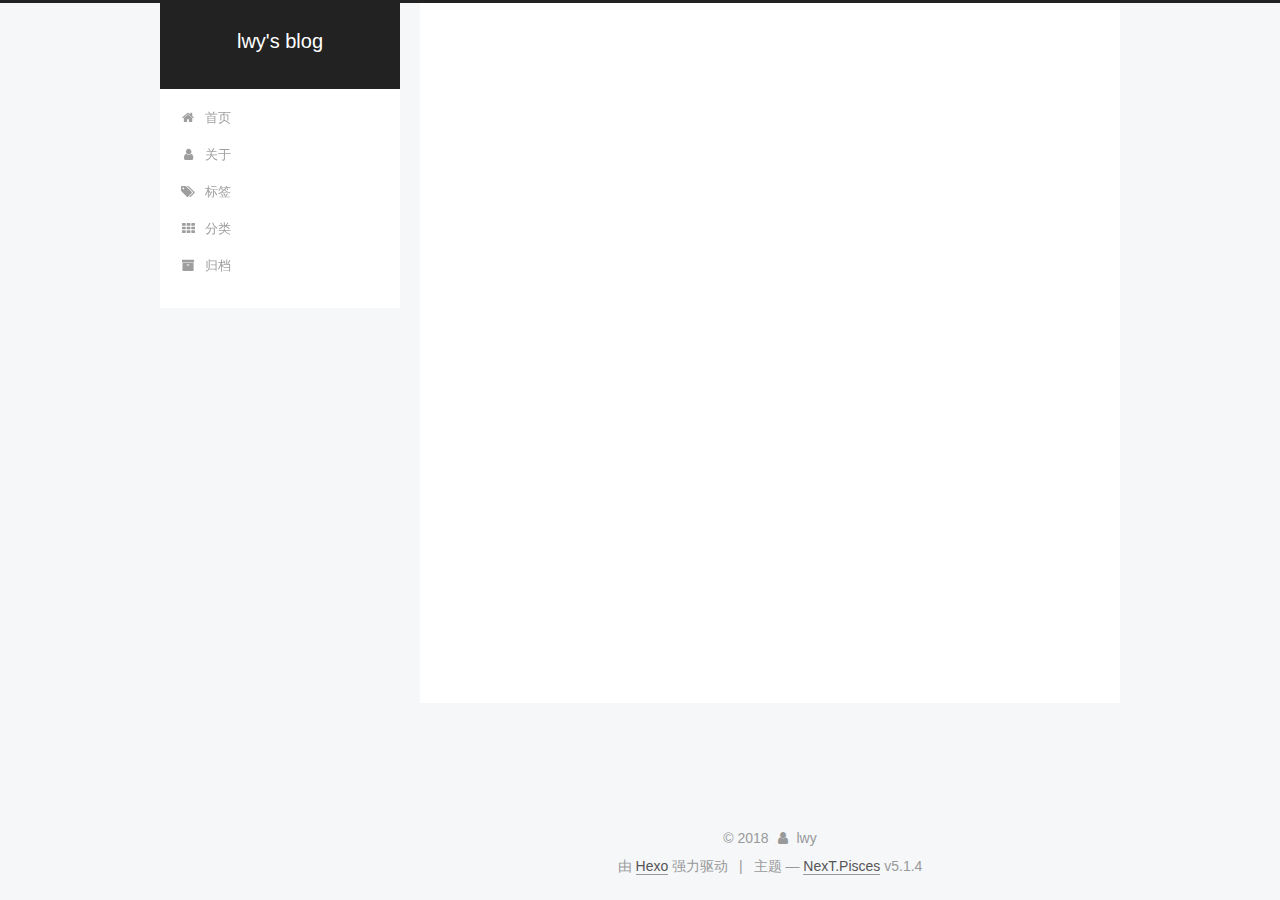
<file: index.html>
<!DOCTYPE html>



  


<html class="theme-next pisces use-motion" lang="zh-Hans">
<head>
  <meta charset="UTF-8"/>
<meta http-equiv="X-UA-Compatible" content="IE=edge" />
<meta name="viewport" content="width=device-width, initial-scale=1, maximum-scale=1"/>
<meta name="theme-color" content="#222">









<meta http-equiv="Cache-Control" content="no-transform" />
<meta http-equiv="Cache-Control" content="no-siteapp" />
















  
  
  <link href="/lib/fancybox/source/jquery.fancybox.css?v=2.1.5" rel="stylesheet" type="text/css" />







<link href="/lib/font-awesome/css/font-awesome.min.css?v=4.6.2" rel="stylesheet" type="text/css" />

<link href="/css/main.css?v=5.1.4" rel="stylesheet" type="text/css" />


  <link rel="apple-touch-icon" sizes="180x180" href="/images/apple-touch-icon-next.png?v=5.1.4">


  <link rel="icon" type="image/png" sizes="32x32" href="/images/favicon-32x32-next.png?v=5.1.4">


  <link rel="icon" type="image/png" sizes="16x16" href="/images/favicon-16x16-next.png?v=5.1.4">


  <link rel="mask-icon" href="/images/logo.svg?v=5.1.4" color="#222">





  <meta name="keywords" content="Hexo, NexT" />










<meta name="description" content="Just for jun :)">
<meta property="og:type" content="website">
<meta property="og:title" content="lwy&#39;s blog">
<meta property="og:url" content="https://vanillasky0403.github.io/index.html">
<meta property="og:site_name" content="lwy&#39;s blog">
<meta property="og:description" content="Just for jun :)">
<meta property="og:locale" content="zh-Hans">
<meta name="twitter:card" content="summary">
<meta name="twitter:title" content="lwy&#39;s blog">
<meta name="twitter:description" content="Just for jun :)">



<script type="text/javascript" id="hexo.configurations">
  var NexT = window.NexT || {};
  var CONFIG = {
    root: '/',
    scheme: 'Pisces',
    version: '5.1.4',
    sidebar: {"position":"left","display":"post","offset":12,"b2t":false,"scrollpercent":false,"onmobile":false},
    fancybox: true,
    tabs: true,
    motion: {"enable":true,"async":false,"transition":{"post_block":"fadeIn","post_header":"slideDownIn","post_body":"slideDownIn","coll_header":"slideLeftIn","sidebar":"slideUpIn"}},
    duoshuo: {
      userId: '0',
      author: '博主'
    },
    algolia: {
      applicationID: '',
      apiKey: '',
      indexName: '',
      hits: {"per_page":10},
      labels: {"input_placeholder":"Search for Posts","hits_empty":"We didn't find any results for the search: ${query}","hits_stats":"${hits} results found in ${time} ms"}
    }
  };
</script>



  <link rel="canonical" href="https://vanillasky0403.github.io/"/>





  <title>lwy's blog</title>
  








</head>

<body itemscope itemtype="http://schema.org/WebPage" lang="zh-Hans">

  
  
    
  

  <div class="container sidebar-position-left 
  page-home">
    <div class="headband"></div>

    <header id="header" class="header" itemscope itemtype="http://schema.org/WPHeader">
      <div class="header-inner"><div class="site-brand-wrapper">
  <div class="site-meta ">
    

    <div class="custom-logo-site-title">
      <a href="/"  class="brand" rel="start">
        <span class="logo-line-before"><i></i></span>
        <span class="site-title">lwy's blog</span>
        <span class="logo-line-after"><i></i></span>
      </a>
    </div>
      
        <p class="site-subtitle"></p>
      
  </div>

  <div class="site-nav-toggle">
    <button>
      <span class="btn-bar"></span>
      <span class="btn-bar"></span>
      <span class="btn-bar"></span>
    </button>
  </div>
</div>

<nav class="site-nav">
  

  
    <ul id="menu" class="menu">
      
        
        <li class="menu-item menu-item-home">
          <a href="/" rel="section">
            
              <i class="menu-item-icon fa fa-fw fa-home"></i> <br />
            
            首页
          </a>
        </li>
      
        
        <li class="menu-item menu-item-about">
          <a href="/about/" rel="section">
            
              <i class="menu-item-icon fa fa-fw fa-user"></i> <br />
            
            关于
          </a>
        </li>
      
        
        <li class="menu-item menu-item-tags">
          <a href="/tags/" rel="section">
            
              <i class="menu-item-icon fa fa-fw fa-tags"></i> <br />
            
            标签
          </a>
        </li>
      
        
        <li class="menu-item menu-item-categories">
          <a href="/categories/" rel="section">
            
              <i class="menu-item-icon fa fa-fw fa-th"></i> <br />
            
            分类
          </a>
        </li>
      
        
        <li class="menu-item menu-item-archives">
          <a href="/archives/" rel="section">
            
              <i class="menu-item-icon fa fa-fw fa-archive"></i> <br />
            
            归档
          </a>
        </li>
      

      
    </ul>
  

  
</nav>



 </div>
    </header>

    <main id="main" class="main">
      <div class="main-inner">
        <div class="content-wrap">
          <div id="content" class="content">
            
  <section id="posts" class="posts-expand">
    
      

  

  
  
  

  <article class="post post-type-normal" itemscope itemtype="http://schema.org/Article">
  
  
  
  <div class="post-block">
    <link itemprop="mainEntityOfPage" href="https://vanillasky0403.github.io/2018/09/14/hello-world/">

    <span hidden itemprop="author" itemscope itemtype="http://schema.org/Person">
      <meta itemprop="name" content="lwy">
      <meta itemprop="description" content="">
      <meta itemprop="image" content="/images/avatar.gif">
    </span>

    <span hidden itemprop="publisher" itemscope itemtype="http://schema.org/Organization">
      <meta itemprop="name" content="lwy's blog">
    </span>

    
      <header class="post-header">

        
        
          <h1 class="post-title" itemprop="name headline">
                
                <a class="post-title-link" href="/2018/09/14/hello-world/" itemprop="url">'hello-world'</a></h1>
        

        <div class="post-meta">
          <span class="post-time">
            
              <span class="post-meta-item-icon">
                <i class="fa fa-calendar-o"></i>
              </span>
              
                <span class="post-meta-item-text">发表于</span>
              
              <time title="创建于" itemprop="dateCreated datePublished" datetime="2018-09-14T16:20:06+08:00">
                2018-09-14
              </time>
            

            

            
          </span>

          

          
            
          

          
          

          

          

          

        </div>
      </header>
    

    
    
    
    <div class="post-body" itemprop="articleBody">

      
      

      
        
          
          
          
          <!--noindex-->
          <div class="post-button text-center">
            <a class="btn" href="/2018/09/14/hello-world/#more" rel="contents">
              阅读全文 &raquo;
            </a>
          </div>
          <!--/noindex-->
        
      
    </div>
    
    
    

    

    

    

    <footer class="post-footer">
      

      

      

      
      
        <div class="post-eof"></div>
      
    </footer>
  </div>
  
  
  
  </article>


    
  </section>

  


          </div>
          


          

        </div>
        
          
  
  <div class="sidebar-toggle">
    <div class="sidebar-toggle-line-wrap">
      <span class="sidebar-toggle-line sidebar-toggle-line-first"></span>
      <span class="sidebar-toggle-line sidebar-toggle-line-middle"></span>
      <span class="sidebar-toggle-line sidebar-toggle-line-last"></span>
    </div>
  </div>

  <aside id="sidebar" class="sidebar">
    
    <div class="sidebar-inner">

      

      

      <section class="site-overview-wrap sidebar-panel sidebar-panel-active">
        <div class="site-overview">
          <div class="site-author motion-element" itemprop="author" itemscope itemtype="http://schema.org/Person">
            
              <p class="site-author-name" itemprop="name">lwy</p>
              <p class="site-description motion-element" itemprop="description">Just for jun :)</p>
          </div>

          <nav class="site-state motion-element">

            
              <div class="site-state-item site-state-posts">
              
                <a href="/archives/">
              
                  <span class="site-state-item-count">1</span>
                  <span class="site-state-item-name">日志</span>
                </a>
              </div>
            

            

            

          </nav>

          

          
            <div class="links-of-author motion-element">
                
                  <span class="links-of-author-item">
                    <a href="https://github.com/vanillasky0403" target="_blank" title="GitHub">
                      
                        <i class="fa fa-fw fa-github"></i>GitHub</a>
                  </span>
                
            </div>
          

          
          

          
          

          

        </div>
      </section>

      

      

    </div>
  </aside>


        
      </div>
    </main>

    <footer id="footer" class="footer">
      <div class="footer-inner">
        <div class="copyright">&copy; <span itemprop="copyrightYear">2018</span>
  <span class="with-love">
    <i class="fa fa-user"></i>
  </span>
  <span class="author" itemprop="copyrightHolder">lwy</span>

  
</div>


  <div class="powered-by">由 <a class="theme-link" target="_blank" href="https://hexo.io">Hexo</a> 强力驱动</div>



  <span class="post-meta-divider">|</span>



  <div class="theme-info">主题 &mdash; <a class="theme-link" target="_blank" href="https://github.com/iissnan/hexo-theme-next">NexT.Pisces</a> v5.1.4</div>




        







        
      </div>
    </footer>

    
      <div class="back-to-top">
        <i class="fa fa-arrow-up"></i>
        
      </div>
    

    

  </div>

  

<script type="text/javascript">
  if (Object.prototype.toString.call(window.Promise) !== '[object Function]') {
    window.Promise = null;
  }
</script>









  












  
  
    <script type="text/javascript" src="/lib/jquery/index.js?v=2.1.3"></script>
  

  
  
    <script type="text/javascript" src="/lib/fastclick/lib/fastclick.min.js?v=1.0.6"></script>
  

  
  
    <script type="text/javascript" src="/lib/jquery_lazyload/jquery.lazyload.js?v=1.9.7"></script>
  

  
  
    <script type="text/javascript" src="/lib/velocity/velocity.min.js?v=1.2.1"></script>
  

  
  
    <script type="text/javascript" src="/lib/velocity/velocity.ui.min.js?v=1.2.1"></script>
  

  
  
    <script type="text/javascript" src="/lib/fancybox/source/jquery.fancybox.pack.js?v=2.1.5"></script>
  


  


  <script type="text/javascript" src="/js/src/utils.js?v=5.1.4"></script>

  <script type="text/javascript" src="/js/src/motion.js?v=5.1.4"></script>



  
  


  <script type="text/javascript" src="/js/src/affix.js?v=5.1.4"></script>

  <script type="text/javascript" src="/js/src/schemes/pisces.js?v=5.1.4"></script>



  

  


  <script type="text/javascript" src="/js/src/bootstrap.js?v=5.1.4"></script>



  


  




	





  





  












  





  

  

  

  
  

  

  

  

</body>
</html>
</file>
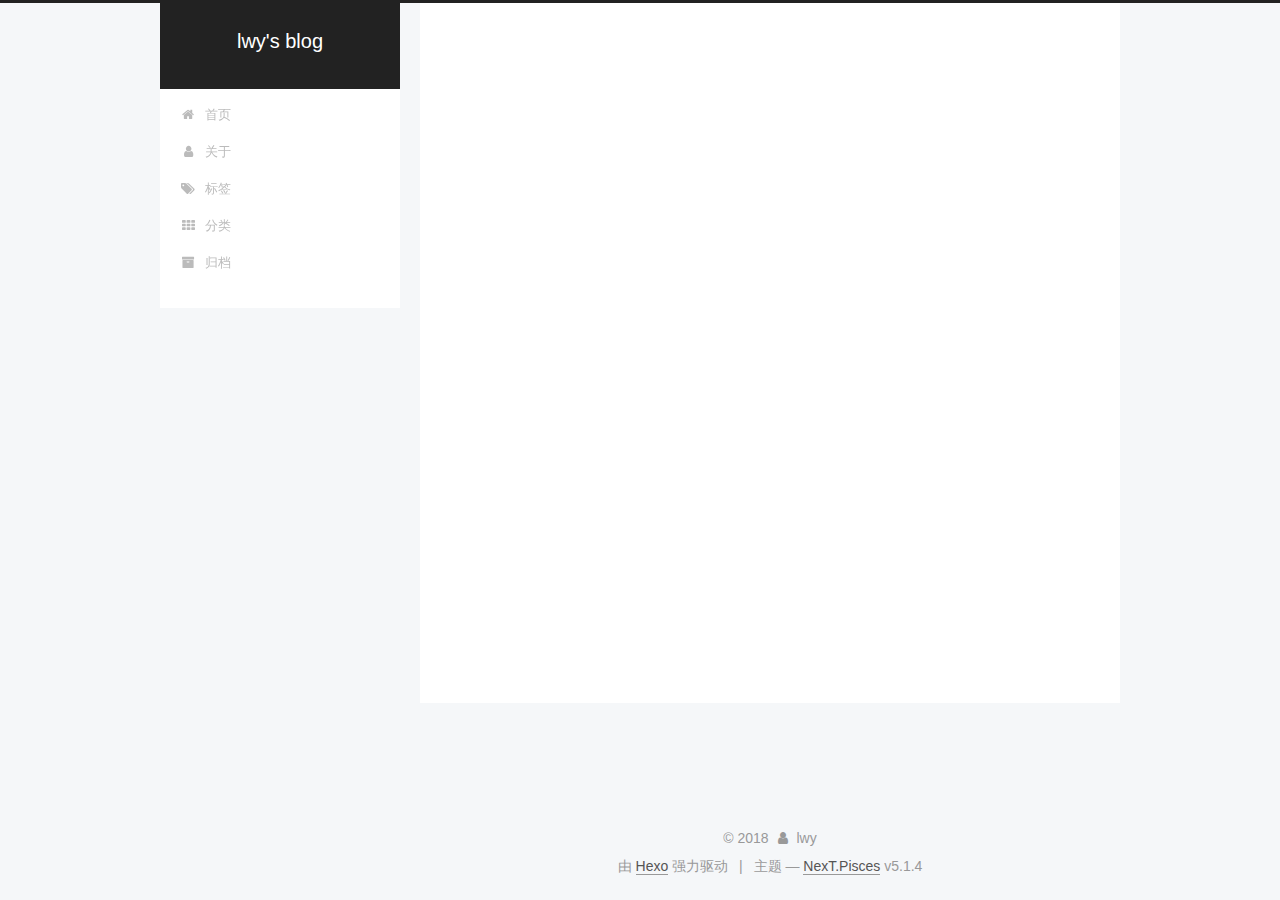
<file: archives/index.html>
<!DOCTYPE html>



  


<html class="theme-next pisces use-motion" lang="zh-Hans">
<head>
  <meta charset="UTF-8"/>
<meta http-equiv="X-UA-Compatible" content="IE=edge" />
<meta name="viewport" content="width=device-width, initial-scale=1, maximum-scale=1"/>
<meta name="theme-color" content="#222">









<meta http-equiv="Cache-Control" content="no-transform" />
<meta http-equiv="Cache-Control" content="no-siteapp" />
















  
  
  <link href="/lib/fancybox/source/jquery.fancybox.css?v=2.1.5" rel="stylesheet" type="text/css" />







<link href="/lib/font-awesome/css/font-awesome.min.css?v=4.6.2" rel="stylesheet" type="text/css" />

<link href="/css/main.css?v=5.1.4" rel="stylesheet" type="text/css" />


  <link rel="apple-touch-icon" sizes="180x180" href="/images/apple-touch-icon-next.png?v=5.1.4">


  <link rel="icon" type="image/png" sizes="32x32" href="/images/favicon-32x32-next.png?v=5.1.4">


  <link rel="icon" type="image/png" sizes="16x16" href="/images/favicon-16x16-next.png?v=5.1.4">


  <link rel="mask-icon" href="/images/logo.svg?v=5.1.4" color="#222">





  <meta name="keywords" content="Hexo, NexT" />










<meta name="description" content="Just for jun :)">
<meta property="og:type" content="website">
<meta property="og:title" content="lwy&#39;s blog">
<meta property="og:url" content="https://vanillasky0403.github.io/archives/index.html">
<meta property="og:site_name" content="lwy&#39;s blog">
<meta property="og:description" content="Just for jun :)">
<meta property="og:locale" content="zh-Hans">
<meta name="twitter:card" content="summary">
<meta name="twitter:title" content="lwy&#39;s blog">
<meta name="twitter:description" content="Just for jun :)">



<script type="text/javascript" id="hexo.configurations">
  var NexT = window.NexT || {};
  var CONFIG = {
    root: '/',
    scheme: 'Pisces',
    version: '5.1.4',
    sidebar: {"position":"left","display":"post","offset":12,"b2t":false,"scrollpercent":false,"onmobile":false},
    fancybox: true,
    tabs: true,
    motion: {"enable":true,"async":false,"transition":{"post_block":"fadeIn","post_header":"slideDownIn","post_body":"slideDownIn","coll_header":"slideLeftIn","sidebar":"slideUpIn"}},
    duoshuo: {
      userId: '0',
      author: '博主'
    },
    algolia: {
      applicationID: '',
      apiKey: '',
      indexName: '',
      hits: {"per_page":10},
      labels: {"input_placeholder":"Search for Posts","hits_empty":"We didn't find any results for the search: ${query}","hits_stats":"${hits} results found in ${time} ms"}
    }
  };
</script>



  <link rel="canonical" href="https://vanillasky0403.github.io/archives/"/>





  <title>归档 | lwy's blog</title>
  








</head>

<body itemscope itemtype="http://schema.org/WebPage" lang="zh-Hans">

  
  
    
  

  <div class="container sidebar-position-left page-archive">
    <div class="headband"></div>

    <header id="header" class="header" itemscope itemtype="http://schema.org/WPHeader">
      <div class="header-inner"><div class="site-brand-wrapper">
  <div class="site-meta ">
    

    <div class="custom-logo-site-title">
      <a href="/"  class="brand" rel="start">
        <span class="logo-line-before"><i></i></span>
        <span class="site-title">lwy's blog</span>
        <span class="logo-line-after"><i></i></span>
      </a>
    </div>
      
        <p class="site-subtitle"></p>
      
  </div>

  <div class="site-nav-toggle">
    <button>
      <span class="btn-bar"></span>
      <span class="btn-bar"></span>
      <span class="btn-bar"></span>
    </button>
  </div>
</div>

<nav class="site-nav">
  

  
    <ul id="menu" class="menu">
      
        
        <li class="menu-item menu-item-home">
          <a href="/" rel="section">
            
              <i class="menu-item-icon fa fa-fw fa-home"></i> <br />
            
            首页
          </a>
        </li>
      
        
        <li class="menu-item menu-item-about">
          <a href="/about/" rel="section">
            
              <i class="menu-item-icon fa fa-fw fa-user"></i> <br />
            
            关于
          </a>
        </li>
      
        
        <li class="menu-item menu-item-tags">
          <a href="/tags/" rel="section">
            
              <i class="menu-item-icon fa fa-fw fa-tags"></i> <br />
            
            标签
          </a>
        </li>
      
        
        <li class="menu-item menu-item-categories">
          <a href="/categories/" rel="section">
            
              <i class="menu-item-icon fa fa-fw fa-th"></i> <br />
            
            分类
          </a>
        </li>
      
        
        <li class="menu-item menu-item-archives">
          <a href="/archives/" rel="section">
            
              <i class="menu-item-icon fa fa-fw fa-archive"></i> <br />
            
            归档
          </a>
        </li>
      

      
    </ul>
  

  
</nav>



 </div>
    </header>

    <main id="main" class="main">
      <div class="main-inner">
        <div class="content-wrap">
          <div id="content" class="content">
            

  
  
  
  <div class="post-block archive">
    <div id="posts" class="posts-collapse">
      <span class="archive-move-on"></span>

      <span class="archive-page-counter">
        
        
        
          
        
        嗯..! 目前共计 1 篇日志。 继续努力。
      </span>

      

        
        
        

        
          
          <div class="collection-title">
            <h1 class="archive-year" id="archive-year-2018">2018</h1>
          </div>
        
        

        

  <article class="post post-type-normal" itemscope itemtype="http://schema.org/Article">
    <header class="post-header">

      <h2 class="post-title">
        
            <a class="post-title-link" href="/2018/09/14/hello-world/" itemprop="url">
              
                <span itemprop="name">'hello-world'</span>
              
            </a>
        
      </h2>

      <div class="post-meta">
        <time class="post-time" itemprop="dateCreated"
              datetime="2018-09-14T16:20:06+08:00"
              content="2018-09-14" >
          09-14
        </time>
      </div>

    </header>
  </article>



      

    </div>
  </div>
  
  
  

  



          </div>
          


          

        </div>
        
          
  
  <div class="sidebar-toggle">
    <div class="sidebar-toggle-line-wrap">
      <span class="sidebar-toggle-line sidebar-toggle-line-first"></span>
      <span class="sidebar-toggle-line sidebar-toggle-line-middle"></span>
      <span class="sidebar-toggle-line sidebar-toggle-line-last"></span>
    </div>
  </div>

  <aside id="sidebar" class="sidebar">
    
    <div class="sidebar-inner">

      

      

      <section class="site-overview-wrap sidebar-panel sidebar-panel-active">
        <div class="site-overview">
          <div class="site-author motion-element" itemprop="author" itemscope itemtype="http://schema.org/Person">
            
              <p class="site-author-name" itemprop="name">lwy</p>
              <p class="site-description motion-element" itemprop="description">Just for jun :)</p>
          </div>

          <nav class="site-state motion-element">

            
              <div class="site-state-item site-state-posts">
              
                <a href="/archives/">
              
                  <span class="site-state-item-count">1</span>
                  <span class="site-state-item-name">日志</span>
                </a>
              </div>
            

            

            

          </nav>

          

          
            <div class="links-of-author motion-element">
                
                  <span class="links-of-author-item">
                    <a href="https://github.com/vanillasky0403" target="_blank" title="GitHub">
                      
                        <i class="fa fa-fw fa-github"></i>GitHub</a>
                  </span>
                
            </div>
          

          
          

          
          

          

        </div>
      </section>

      

      

    </div>
  </aside>


        
      </div>
    </main>

    <footer id="footer" class="footer">
      <div class="footer-inner">
        <div class="copyright">&copy; <span itemprop="copyrightYear">2018</span>
  <span class="with-love">
    <i class="fa fa-user"></i>
  </span>
  <span class="author" itemprop="copyrightHolder">lwy</span>

  
</div>


  <div class="powered-by">由 <a class="theme-link" target="_blank" href="https://hexo.io">Hexo</a> 强力驱动</div>



  <span class="post-meta-divider">|</span>



  <div class="theme-info">主题 &mdash; <a class="theme-link" target="_blank" href="https://github.com/iissnan/hexo-theme-next">NexT.Pisces</a> v5.1.4</div>




        







        
      </div>
    </footer>

    
      <div class="back-to-top">
        <i class="fa fa-arrow-up"></i>
        
      </div>
    

    

  </div>

  

<script type="text/javascript">
  if (Object.prototype.toString.call(window.Promise) !== '[object Function]') {
    window.Promise = null;
  }
</script>









  












  
  
    <script type="text/javascript" src="/lib/jquery/index.js?v=2.1.3"></script>
  

  
  
    <script type="text/javascript" src="/lib/fastclick/lib/fastclick.min.js?v=1.0.6"></script>
  

  
  
    <script type="text/javascript" src="/lib/jquery_lazyload/jquery.lazyload.js?v=1.9.7"></script>
  

  
  
    <script type="text/javascript" src="/lib/velocity/velocity.min.js?v=1.2.1"></script>
  

  
  
    <script type="text/javascript" src="/lib/velocity/velocity.ui.min.js?v=1.2.1"></script>
  

  
  
    <script type="text/javascript" src="/lib/fancybox/source/jquery.fancybox.pack.js?v=2.1.5"></script>
  


  


  <script type="text/javascript" src="/js/src/utils.js?v=5.1.4"></script>

  <script type="text/javascript" src="/js/src/motion.js?v=5.1.4"></script>



  
  


  <script type="text/javascript" src="/js/src/affix.js?v=5.1.4"></script>

  <script type="text/javascript" src="/js/src/schemes/pisces.js?v=5.1.4"></script>



  

  


  <script type="text/javascript" src="/js/src/bootstrap.js?v=5.1.4"></script>



  


  




	





  





  












  





  

  

  

  
  

  

  

  

</body>
</html>
</file>
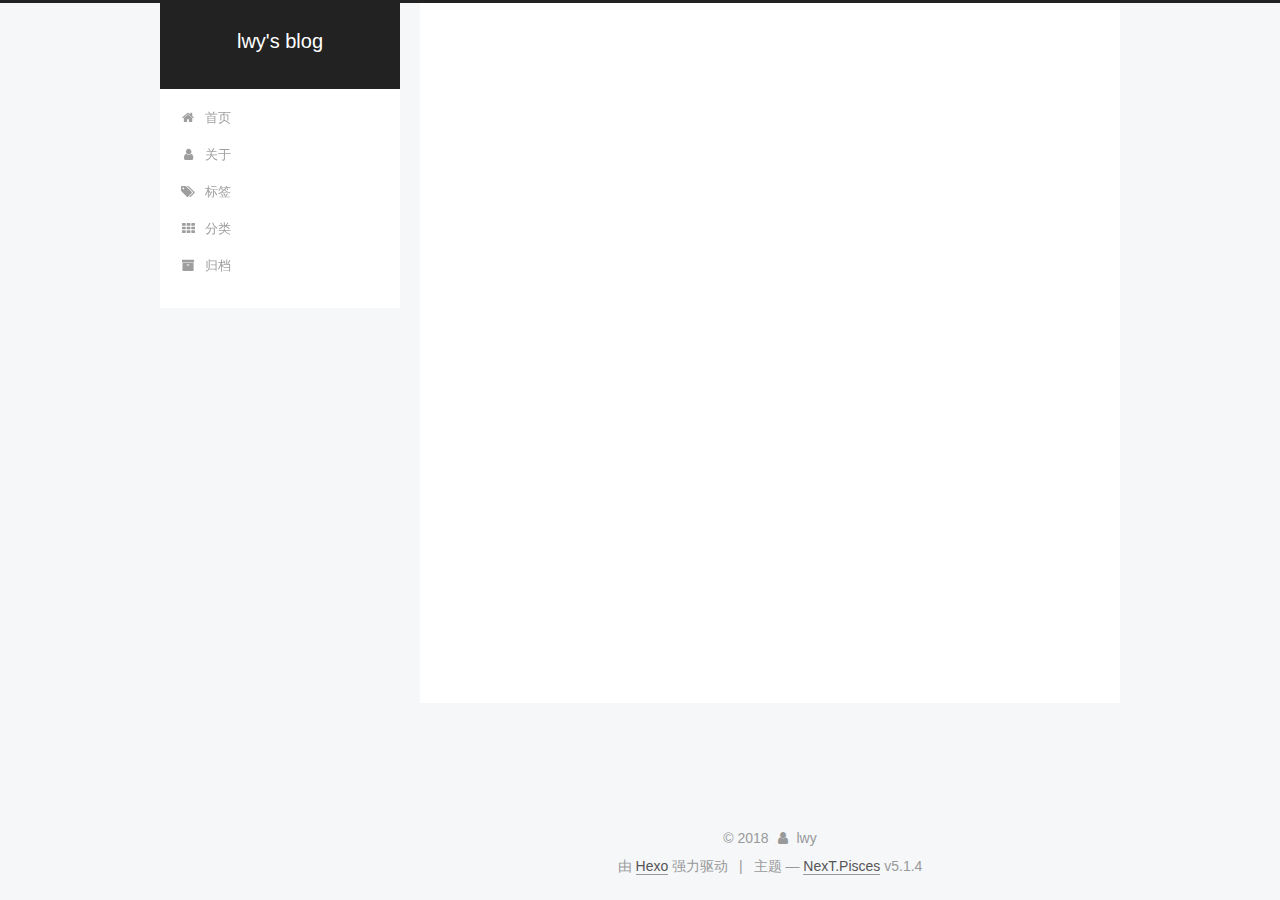
<file: archives/2018/index.html>
<!DOCTYPE html>



  


<html class="theme-next pisces use-motion" lang="zh-Hans">
<head>
  <meta charset="UTF-8"/>
<meta http-equiv="X-UA-Compatible" content="IE=edge" />
<meta name="viewport" content="width=device-width, initial-scale=1, maximum-scale=1"/>
<meta name="theme-color" content="#222">









<meta http-equiv="Cache-Control" content="no-transform" />
<meta http-equiv="Cache-Control" content="no-siteapp" />
















  
  
  <link href="/lib/fancybox/source/jquery.fancybox.css?v=2.1.5" rel="stylesheet" type="text/css" />







<link href="/lib/font-awesome/css/font-awesome.min.css?v=4.6.2" rel="stylesheet" type="text/css" />

<link href="/css/main.css?v=5.1.4" rel="stylesheet" type="text/css" />


  <link rel="apple-touch-icon" sizes="180x180" href="/images/apple-touch-icon-next.png?v=5.1.4">


  <link rel="icon" type="image/png" sizes="32x32" href="/images/favicon-32x32-next.png?v=5.1.4">


  <link rel="icon" type="image/png" sizes="16x16" href="/images/favicon-16x16-next.png?v=5.1.4">


  <link rel="mask-icon" href="/images/logo.svg?v=5.1.4" color="#222">





  <meta name="keywords" content="Hexo, NexT" />










<meta name="description" content="Just for jun :)">
<meta property="og:type" content="website">
<meta property="og:title" content="lwy&#39;s blog">
<meta property="og:url" content="https://vanillasky0403.github.io/archives/2018/index.html">
<meta property="og:site_name" content="lwy&#39;s blog">
<meta property="og:description" content="Just for jun :)">
<meta property="og:locale" content="zh-Hans">
<meta name="twitter:card" content="summary">
<meta name="twitter:title" content="lwy&#39;s blog">
<meta name="twitter:description" content="Just for jun :)">



<script type="text/javascript" id="hexo.configurations">
  var NexT = window.NexT || {};
  var CONFIG = {
    root: '/',
    scheme: 'Pisces',
    version: '5.1.4',
    sidebar: {"position":"left","display":"post","offset":12,"b2t":false,"scrollpercent":false,"onmobile":false},
    fancybox: true,
    tabs: true,
    motion: {"enable":true,"async":false,"transition":{"post_block":"fadeIn","post_header":"slideDownIn","post_body":"slideDownIn","coll_header":"slideLeftIn","sidebar":"slideUpIn"}},
    duoshuo: {
      userId: '0',
      author: '博主'
    },
    algolia: {
      applicationID: '',
      apiKey: '',
      indexName: '',
      hits: {"per_page":10},
      labels: {"input_placeholder":"Search for Posts","hits_empty":"We didn't find any results for the search: ${query}","hits_stats":"${hits} results found in ${time} ms"}
    }
  };
</script>



  <link rel="canonical" href="https://vanillasky0403.github.io/archives/2018/"/>





  <title>归档 | lwy's blog</title>
  








</head>

<body itemscope itemtype="http://schema.org/WebPage" lang="zh-Hans">

  
  
    
  

  <div class="container sidebar-position-left page-archive">
    <div class="headband"></div>

    <header id="header" class="header" itemscope itemtype="http://schema.org/WPHeader">
      <div class="header-inner"><div class="site-brand-wrapper">
  <div class="site-meta ">
    

    <div class="custom-logo-site-title">
      <a href="/"  class="brand" rel="start">
        <span class="logo-line-before"><i></i></span>
        <span class="site-title">lwy's blog</span>
        <span class="logo-line-after"><i></i></span>
      </a>
    </div>
      
        <p class="site-subtitle"></p>
      
  </div>

  <div class="site-nav-toggle">
    <button>
      <span class="btn-bar"></span>
      <span class="btn-bar"></span>
      <span class="btn-bar"></span>
    </button>
  </div>
</div>

<nav class="site-nav">
  

  
    <ul id="menu" class="menu">
      
        
        <li class="menu-item menu-item-home">
          <a href="/" rel="section">
            
              <i class="menu-item-icon fa fa-fw fa-home"></i> <br />
            
            首页
          </a>
        </li>
      
        
        <li class="menu-item menu-item-about">
          <a href="/about/" rel="section">
            
              <i class="menu-item-icon fa fa-fw fa-user"></i> <br />
            
            关于
          </a>
        </li>
      
        
        <li class="menu-item menu-item-tags">
          <a href="/tags/" rel="section">
            
              <i class="menu-item-icon fa fa-fw fa-tags"></i> <br />
            
            标签
          </a>
        </li>
      
        
        <li class="menu-item menu-item-categories">
          <a href="/categories/" rel="section">
            
              <i class="menu-item-icon fa fa-fw fa-th"></i> <br />
            
            分类
          </a>
        </li>
      
        
        <li class="menu-item menu-item-archives">
          <a href="/archives/" rel="section">
            
              <i class="menu-item-icon fa fa-fw fa-archive"></i> <br />
            
            归档
          </a>
        </li>
      

      
    </ul>
  

  
</nav>



 </div>
    </header>

    <main id="main" class="main">
      <div class="main-inner">
        <div class="content-wrap">
          <div id="content" class="content">
            

  
  
  
  <div class="post-block archive">
    <div id="posts" class="posts-collapse">
      <span class="archive-move-on"></span>

      <span class="archive-page-counter">
        
        
        
          
        
        嗯..! 目前共计 1 篇日志。 继续努力。
      </span>

      

        
        
        

        
          
          <div class="collection-title">
            <h1 class="archive-year" id="archive-year-2018">2018</h1>
          </div>
        
        

        

  <article class="post post-type-normal" itemscope itemtype="http://schema.org/Article">
    <header class="post-header">

      <h2 class="post-title">
        
            <a class="post-title-link" href="/2018/09/14/hello-world/" itemprop="url">
              
                <span itemprop="name">'hello-world'</span>
              
            </a>
        
      </h2>

      <div class="post-meta">
        <time class="post-time" itemprop="dateCreated"
              datetime="2018-09-14T16:20:06+08:00"
              content="2018-09-14" >
          09-14
        </time>
      </div>

    </header>
  </article>



      

    </div>
  </div>
  
  
  

  



          </div>
          


          

        </div>
        
          
  
  <div class="sidebar-toggle">
    <div class="sidebar-toggle-line-wrap">
      <span class="sidebar-toggle-line sidebar-toggle-line-first"></span>
      <span class="sidebar-toggle-line sidebar-toggle-line-middle"></span>
      <span class="sidebar-toggle-line sidebar-toggle-line-last"></span>
    </div>
  </div>

  <aside id="sidebar" class="sidebar">
    
    <div class="sidebar-inner">

      

      

      <section class="site-overview-wrap sidebar-panel sidebar-panel-active">
        <div class="site-overview">
          <div class="site-author motion-element" itemprop="author" itemscope itemtype="http://schema.org/Person">
            
              <p class="site-author-name" itemprop="name">lwy</p>
              <p class="site-description motion-element" itemprop="description">Just for jun :)</p>
          </div>

          <nav class="site-state motion-element">

            
              <div class="site-state-item site-state-posts">
              
                <a href="/archives/">
              
                  <span class="site-state-item-count">1</span>
                  <span class="site-state-item-name">日志</span>
                </a>
              </div>
            

            

            

          </nav>

          

          
            <div class="links-of-author motion-element">
                
                  <span class="links-of-author-item">
                    <a href="https://github.com/vanillasky0403" target="_blank" title="GitHub">
                      
                        <i class="fa fa-fw fa-github"></i>GitHub</a>
                  </span>
                
            </div>
          

          
          

          
          

          

        </div>
      </section>

      

      

    </div>
  </aside>


        
      </div>
    </main>

    <footer id="footer" class="footer">
      <div class="footer-inner">
        <div class="copyright">&copy; <span itemprop="copyrightYear">2018</span>
  <span class="with-love">
    <i class="fa fa-user"></i>
  </span>
  <span class="author" itemprop="copyrightHolder">lwy</span>

  
</div>


  <div class="powered-by">由 <a class="theme-link" target="_blank" href="https://hexo.io">Hexo</a> 强力驱动</div>



  <span class="post-meta-divider">|</span>



  <div class="theme-info">主题 &mdash; <a class="theme-link" target="_blank" href="https://github.com/iissnan/hexo-theme-next">NexT.Pisces</a> v5.1.4</div>




        







        
      </div>
    </footer>

    
      <div class="back-to-top">
        <i class="fa fa-arrow-up"></i>
        
      </div>
    

    

  </div>

  

<script type="text/javascript">
  if (Object.prototype.toString.call(window.Promise) !== '[object Function]') {
    window.Promise = null;
  }
</script>









  












  
  
    <script type="text/javascript" src="/lib/jquery/index.js?v=2.1.3"></script>
  

  
  
    <script type="text/javascript" src="/lib/fastclick/lib/fastclick.min.js?v=1.0.6"></script>
  

  
  
    <script type="text/javascript" src="/lib/jquery_lazyload/jquery.lazyload.js?v=1.9.7"></script>
  

  
  
    <script type="text/javascript" src="/lib/velocity/velocity.min.js?v=1.2.1"></script>
  

  
  
    <script type="text/javascript" src="/lib/velocity/velocity.ui.min.js?v=1.2.1"></script>
  

  
  
    <script type="text/javascript" src="/lib/fancybox/source/jquery.fancybox.pack.js?v=2.1.5"></script>
  


  


  <script type="text/javascript" src="/js/src/utils.js?v=5.1.4"></script>

  <script type="text/javascript" src="/js/src/motion.js?v=5.1.4"></script>



  
  


  <script type="text/javascript" src="/js/src/affix.js?v=5.1.4"></script>

  <script type="text/javascript" src="/js/src/schemes/pisces.js?v=5.1.4"></script>



  

  


  <script type="text/javascript" src="/js/src/bootstrap.js?v=5.1.4"></script>



  


  




	





  





  












  





  

  

  

  
  

  

  

  

</body>
</html>
</file>
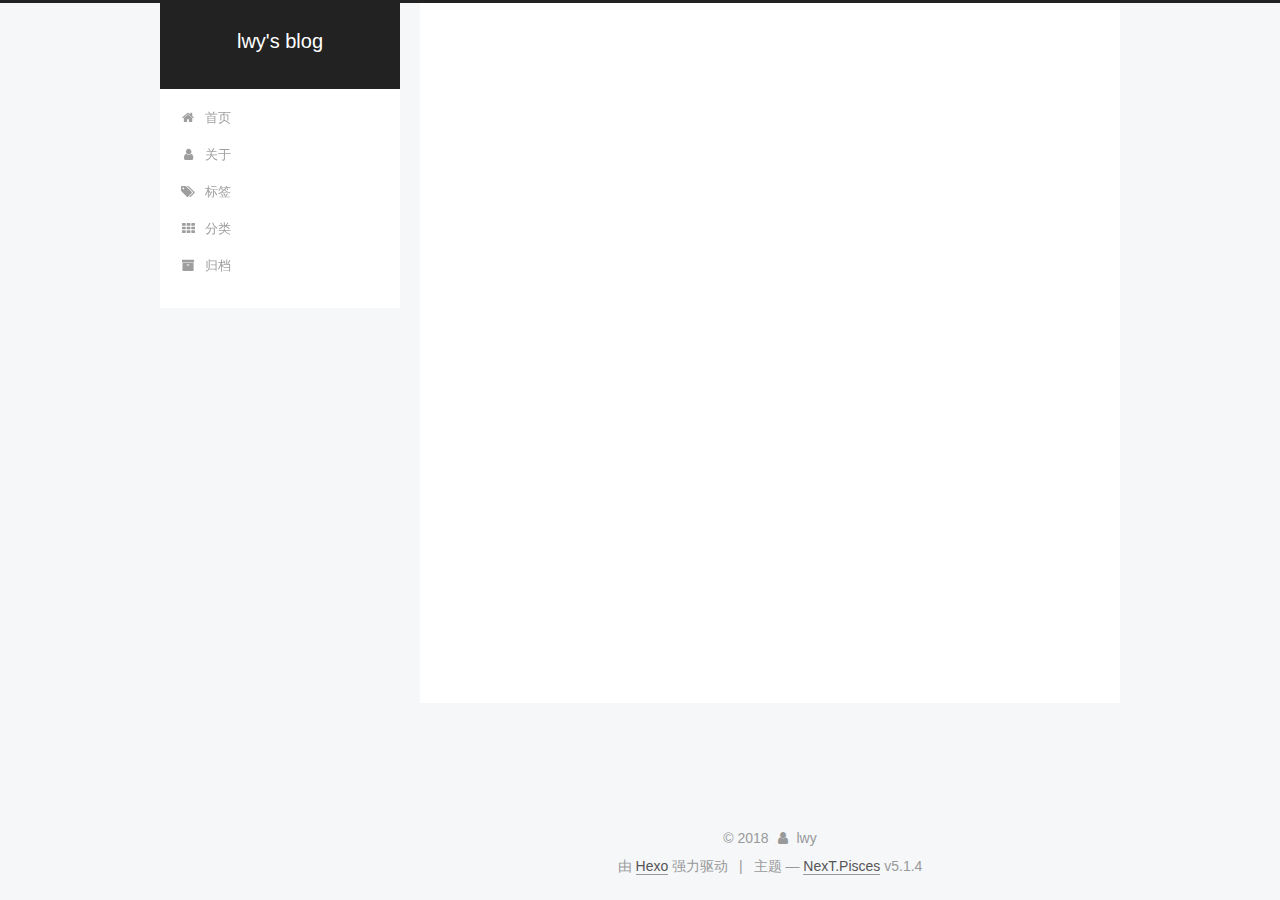
<file: archives/2018/09/index.html>
<!DOCTYPE html>



  


<html class="theme-next pisces use-motion" lang="zh-Hans">
<head>
  <meta charset="UTF-8"/>
<meta http-equiv="X-UA-Compatible" content="IE=edge" />
<meta name="viewport" content="width=device-width, initial-scale=1, maximum-scale=1"/>
<meta name="theme-color" content="#222">









<meta http-equiv="Cache-Control" content="no-transform" />
<meta http-equiv="Cache-Control" content="no-siteapp" />
















  
  
  <link href="/lib/fancybox/source/jquery.fancybox.css?v=2.1.5" rel="stylesheet" type="text/css" />







<link href="/lib/font-awesome/css/font-awesome.min.css?v=4.6.2" rel="stylesheet" type="text/css" />

<link href="/css/main.css?v=5.1.4" rel="stylesheet" type="text/css" />


  <link rel="apple-touch-icon" sizes="180x180" href="/images/apple-touch-icon-next.png?v=5.1.4">


  <link rel="icon" type="image/png" sizes="32x32" href="/images/favicon-32x32-next.png?v=5.1.4">


  <link rel="icon" type="image/png" sizes="16x16" href="/images/favicon-16x16-next.png?v=5.1.4">


  <link rel="mask-icon" href="/images/logo.svg?v=5.1.4" color="#222">





  <meta name="keywords" content="Hexo, NexT" />










<meta name="description" content="Just for jun :)">
<meta property="og:type" content="website">
<meta property="og:title" content="lwy&#39;s blog">
<meta property="og:url" content="https://vanillasky0403.github.io/archives/2018/09/index.html">
<meta property="og:site_name" content="lwy&#39;s blog">
<meta property="og:description" content="Just for jun :)">
<meta property="og:locale" content="zh-Hans">
<meta name="twitter:card" content="summary">
<meta name="twitter:title" content="lwy&#39;s blog">
<meta name="twitter:description" content="Just for jun :)">



<script type="text/javascript" id="hexo.configurations">
  var NexT = window.NexT || {};
  var CONFIG = {
    root: '/',
    scheme: 'Pisces',
    version: '5.1.4',
    sidebar: {"position":"left","display":"post","offset":12,"b2t":false,"scrollpercent":false,"onmobile":false},
    fancybox: true,
    tabs: true,
    motion: {"enable":true,"async":false,"transition":{"post_block":"fadeIn","post_header":"slideDownIn","post_body":"slideDownIn","coll_header":"slideLeftIn","sidebar":"slideUpIn"}},
    duoshuo: {
      userId: '0',
      author: '博主'
    },
    algolia: {
      applicationID: '',
      apiKey: '',
      indexName: '',
      hits: {"per_page":10},
      labels: {"input_placeholder":"Search for Posts","hits_empty":"We didn't find any results for the search: ${query}","hits_stats":"${hits} results found in ${time} ms"}
    }
  };
</script>



  <link rel="canonical" href="https://vanillasky0403.github.io/archives/2018/09/"/>





  <title>归档 | lwy's blog</title>
  








</head>

<body itemscope itemtype="http://schema.org/WebPage" lang="zh-Hans">

  
  
    
  

  <div class="container sidebar-position-left page-archive">
    <div class="headband"></div>

    <header id="header" class="header" itemscope itemtype="http://schema.org/WPHeader">
      <div class="header-inner"><div class="site-brand-wrapper">
  <div class="site-meta ">
    

    <div class="custom-logo-site-title">
      <a href="/"  class="brand" rel="start">
        <span class="logo-line-before"><i></i></span>
        <span class="site-title">lwy's blog</span>
        <span class="logo-line-after"><i></i></span>
      </a>
    </div>
      
        <p class="site-subtitle"></p>
      
  </div>

  <div class="site-nav-toggle">
    <button>
      <span class="btn-bar"></span>
      <span class="btn-bar"></span>
      <span class="btn-bar"></span>
    </button>
  </div>
</div>

<nav class="site-nav">
  

  
    <ul id="menu" class="menu">
      
        
        <li class="menu-item menu-item-home">
          <a href="/" rel="section">
            
              <i class="menu-item-icon fa fa-fw fa-home"></i> <br />
            
            首页
          </a>
        </li>
      
        
        <li class="menu-item menu-item-about">
          <a href="/about/" rel="section">
            
              <i class="menu-item-icon fa fa-fw fa-user"></i> <br />
            
            关于
          </a>
        </li>
      
        
        <li class="menu-item menu-item-tags">
          <a href="/tags/" rel="section">
            
              <i class="menu-item-icon fa fa-fw fa-tags"></i> <br />
            
            标签
          </a>
        </li>
      
        
        <li class="menu-item menu-item-categories">
          <a href="/categories/" rel="section">
            
              <i class="menu-item-icon fa fa-fw fa-th"></i> <br />
            
            分类
          </a>
        </li>
      
        
        <li class="menu-item menu-item-archives">
          <a href="/archives/" rel="section">
            
              <i class="menu-item-icon fa fa-fw fa-archive"></i> <br />
            
            归档
          </a>
        </li>
      

      
    </ul>
  

  
</nav>



 </div>
    </header>

    <main id="main" class="main">
      <div class="main-inner">
        <div class="content-wrap">
          <div id="content" class="content">
            

  
  
  
  <div class="post-block archive">
    <div id="posts" class="posts-collapse">
      <span class="archive-move-on"></span>

      <span class="archive-page-counter">
        
        
        
          
        
        嗯..! 目前共计 1 篇日志。 继续努力。
      </span>

      

        
        
        

        
          
          <div class="collection-title">
            <h1 class="archive-year" id="archive-year-2018">2018</h1>
          </div>
        
        

        

  <article class="post post-type-normal" itemscope itemtype="http://schema.org/Article">
    <header class="post-header">

      <h2 class="post-title">
        
            <a class="post-title-link" href="/2018/09/14/hello-world/" itemprop="url">
              
                <span itemprop="name">'hello-world'</span>
              
            </a>
        
      </h2>

      <div class="post-meta">
        <time class="post-time" itemprop="dateCreated"
              datetime="2018-09-14T16:20:06+08:00"
              content="2018-09-14" >
          09-14
        </time>
      </div>

    </header>
  </article>



      

    </div>
  </div>
  
  
  

  



          </div>
          


          

        </div>
        
          
  
  <div class="sidebar-toggle">
    <div class="sidebar-toggle-line-wrap">
      <span class="sidebar-toggle-line sidebar-toggle-line-first"></span>
      <span class="sidebar-toggle-line sidebar-toggle-line-middle"></span>
      <span class="sidebar-toggle-line sidebar-toggle-line-last"></span>
    </div>
  </div>

  <aside id="sidebar" class="sidebar">
    
    <div class="sidebar-inner">

      

      

      <section class="site-overview-wrap sidebar-panel sidebar-panel-active">
        <div class="site-overview">
          <div class="site-author motion-element" itemprop="author" itemscope itemtype="http://schema.org/Person">
            
              <p class="site-author-name" itemprop="name">lwy</p>
              <p class="site-description motion-element" itemprop="description">Just for jun :)</p>
          </div>

          <nav class="site-state motion-element">

            
              <div class="site-state-item site-state-posts">
              
                <a href="/archives/">
              
                  <span class="site-state-item-count">1</span>
                  <span class="site-state-item-name">日志</span>
                </a>
              </div>
            

            

            

          </nav>

          

          
            <div class="links-of-author motion-element">
                
                  <span class="links-of-author-item">
                    <a href="https://github.com/vanillasky0403" target="_blank" title="GitHub">
                      
                        <i class="fa fa-fw fa-github"></i>GitHub</a>
                  </span>
                
            </div>
          

          
          

          
          

          

        </div>
      </section>

      

      

    </div>
  </aside>


        
      </div>
    </main>

    <footer id="footer" class="footer">
      <div class="footer-inner">
        <div class="copyright">&copy; <span itemprop="copyrightYear">2018</span>
  <span class="with-love">
    <i class="fa fa-user"></i>
  </span>
  <span class="author" itemprop="copyrightHolder">lwy</span>

  
</div>


  <div class="powered-by">由 <a class="theme-link" target="_blank" href="https://hexo.io">Hexo</a> 强力驱动</div>



  <span class="post-meta-divider">|</span>



  <div class="theme-info">主题 &mdash; <a class="theme-link" target="_blank" href="https://github.com/iissnan/hexo-theme-next">NexT.Pisces</a> v5.1.4</div>




        







        
      </div>
    </footer>

    
      <div class="back-to-top">
        <i class="fa fa-arrow-up"></i>
        
      </div>
    

    

  </div>

  

<script type="text/javascript">
  if (Object.prototype.toString.call(window.Promise) !== '[object Function]') {
    window.Promise = null;
  }
</script>









  












  
  
    <script type="text/javascript" src="/lib/jquery/index.js?v=2.1.3"></script>
  

  
  
    <script type="text/javascript" src="/lib/fastclick/lib/fastclick.min.js?v=1.0.6"></script>
  

  
  
    <script type="text/javascript" src="/lib/jquery_lazyload/jquery.lazyload.js?v=1.9.7"></script>
  

  
  
    <script type="text/javascript" src="/lib/velocity/velocity.min.js?v=1.2.1"></script>
  

  
  
    <script type="text/javascript" src="/lib/velocity/velocity.ui.min.js?v=1.2.1"></script>
  

  
  
    <script type="text/javascript" src="/lib/fancybox/source/jquery.fancybox.pack.js?v=2.1.5"></script>
  


  


  <script type="text/javascript" src="/js/src/utils.js?v=5.1.4"></script>

  <script type="text/javascript" src="/js/src/motion.js?v=5.1.4"></script>



  
  


  <script type="text/javascript" src="/js/src/affix.js?v=5.1.4"></script>

  <script type="text/javascript" src="/js/src/schemes/pisces.js?v=5.1.4"></script>



  

  


  <script type="text/javascript" src="/js/src/bootstrap.js?v=5.1.4"></script>



  


  




	





  





  












  





  

  

  

  
  

  

  

  

</body>
</html>
</file>
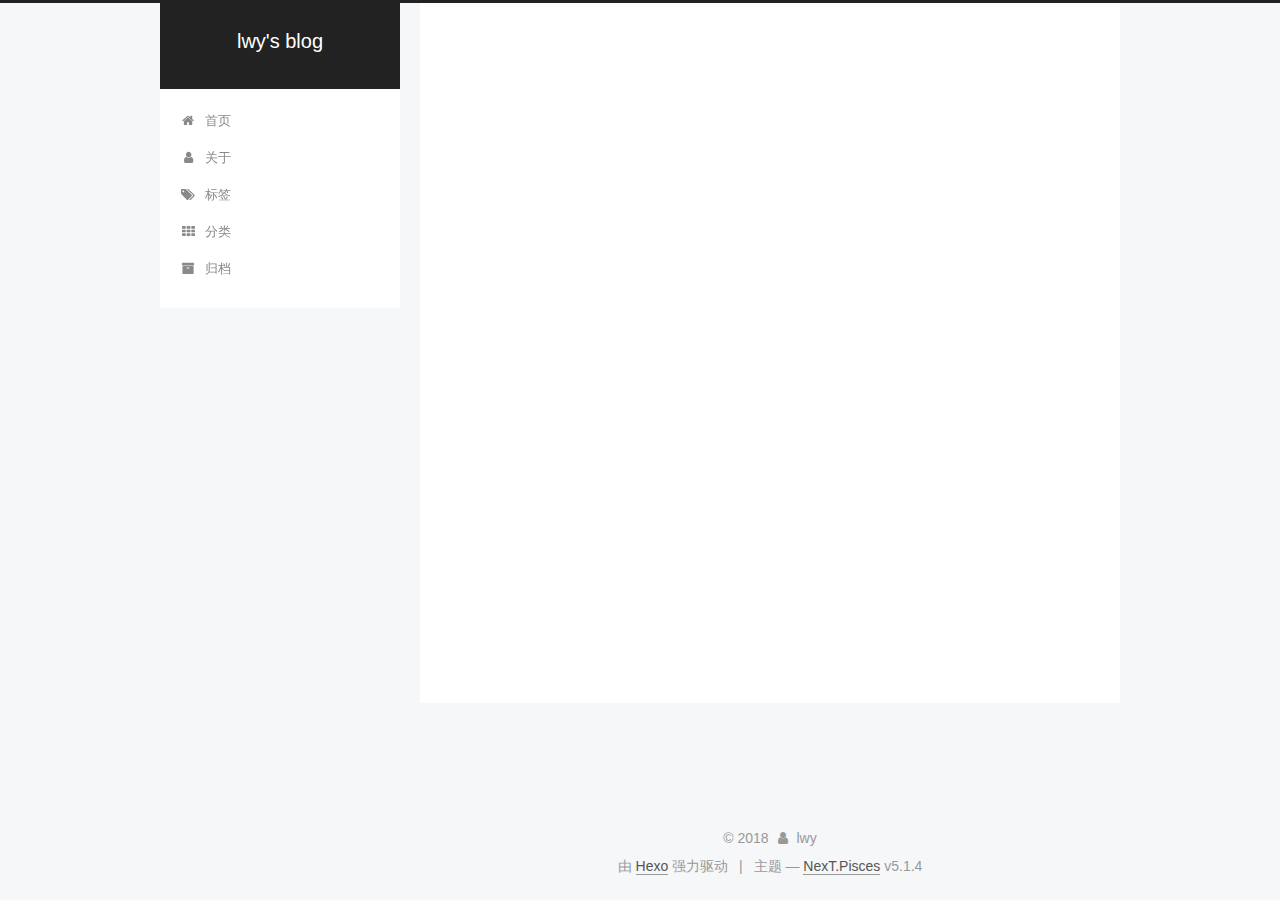
<file: 2018/09/14/hello-world/index.html>
<!DOCTYPE html>



  


<html class="theme-next pisces use-motion" lang="zh-Hans">
<head>
  <meta charset="UTF-8"/>
<meta http-equiv="X-UA-Compatible" content="IE=edge" />
<meta name="viewport" content="width=device-width, initial-scale=1, maximum-scale=1"/>
<meta name="theme-color" content="#222">









<meta http-equiv="Cache-Control" content="no-transform" />
<meta http-equiv="Cache-Control" content="no-siteapp" />
















  
  
  <link href="/lib/fancybox/source/jquery.fancybox.css?v=2.1.5" rel="stylesheet" type="text/css" />







<link href="/lib/font-awesome/css/font-awesome.min.css?v=4.6.2" rel="stylesheet" type="text/css" />

<link href="/css/main.css?v=5.1.4" rel="stylesheet" type="text/css" />


  <link rel="apple-touch-icon" sizes="180x180" href="/images/apple-touch-icon-next.png?v=5.1.4">


  <link rel="icon" type="image/png" sizes="32x32" href="/images/favicon-32x32-next.png?v=5.1.4">


  <link rel="icon" type="image/png" sizes="16x16" href="/images/favicon-16x16-next.png?v=5.1.4">


  <link rel="mask-icon" href="/images/logo.svg?v=5.1.4" color="#222">





  <meta name="keywords" content="Hexo, NexT" />










<meta name="description" content="Just for jun :)">
<meta property="og:type" content="article">
<meta property="og:title" content="&#39;hello-world&#39;">
<meta property="og:url" content="https://vanillasky0403.github.io/2018/09/14/hello-world/index.html">
<meta property="og:site_name" content="lwy&#39;s blog">
<meta property="og:description" content="Just for jun :)">
<meta property="og:locale" content="zh-Hans">
<meta property="og:updated_time" content="2018-09-14T08:20:06.155Z">
<meta name="twitter:card" content="summary">
<meta name="twitter:title" content="&#39;hello-world&#39;">
<meta name="twitter:description" content="Just for jun :)">



<script type="text/javascript" id="hexo.configurations">
  var NexT = window.NexT || {};
  var CONFIG = {
    root: '/',
    scheme: 'Pisces',
    version: '5.1.4',
    sidebar: {"position":"left","display":"post","offset":12,"b2t":false,"scrollpercent":false,"onmobile":false},
    fancybox: true,
    tabs: true,
    motion: {"enable":true,"async":false,"transition":{"post_block":"fadeIn","post_header":"slideDownIn","post_body":"slideDownIn","coll_header":"slideLeftIn","sidebar":"slideUpIn"}},
    duoshuo: {
      userId: '0',
      author: '博主'
    },
    algolia: {
      applicationID: '',
      apiKey: '',
      indexName: '',
      hits: {"per_page":10},
      labels: {"input_placeholder":"Search for Posts","hits_empty":"We didn't find any results for the search: ${query}","hits_stats":"${hits} results found in ${time} ms"}
    }
  };
</script>



  <link rel="canonical" href="https://vanillasky0403.github.io/2018/09/14/hello-world/"/>





  <title>'hello-world' | lwy's blog</title>
  








</head>

<body itemscope itemtype="http://schema.org/WebPage" lang="zh-Hans">

  
  
    
  

  <div class="container sidebar-position-left page-post-detail">
    <div class="headband"></div>

    <header id="header" class="header" itemscope itemtype="http://schema.org/WPHeader">
      <div class="header-inner"><div class="site-brand-wrapper">
  <div class="site-meta ">
    

    <div class="custom-logo-site-title">
      <a href="/"  class="brand" rel="start">
        <span class="logo-line-before"><i></i></span>
        <span class="site-title">lwy's blog</span>
        <span class="logo-line-after"><i></i></span>
      </a>
    </div>
      
        <p class="site-subtitle"></p>
      
  </div>

  <div class="site-nav-toggle">
    <button>
      <span class="btn-bar"></span>
      <span class="btn-bar"></span>
      <span class="btn-bar"></span>
    </button>
  </div>
</div>

<nav class="site-nav">
  

  
    <ul id="menu" class="menu">
      
        
        <li class="menu-item menu-item-home">
          <a href="/" rel="section">
            
              <i class="menu-item-icon fa fa-fw fa-home"></i> <br />
            
            首页
          </a>
        </li>
      
        
        <li class="menu-item menu-item-about">
          <a href="/about/" rel="section">
            
              <i class="menu-item-icon fa fa-fw fa-user"></i> <br />
            
            关于
          </a>
        </li>
      
        
        <li class="menu-item menu-item-tags">
          <a href="/tags/" rel="section">
            
              <i class="menu-item-icon fa fa-fw fa-tags"></i> <br />
            
            标签
          </a>
        </li>
      
        
        <li class="menu-item menu-item-categories">
          <a href="/categories/" rel="section">
            
              <i class="menu-item-icon fa fa-fw fa-th"></i> <br />
            
            分类
          </a>
        </li>
      
        
        <li class="menu-item menu-item-archives">
          <a href="/archives/" rel="section">
            
              <i class="menu-item-icon fa fa-fw fa-archive"></i> <br />
            
            归档
          </a>
        </li>
      

      
    </ul>
  

  
</nav>



 </div>
    </header>

    <main id="main" class="main">
      <div class="main-inner">
        <div class="content-wrap">
          <div id="content" class="content">
            

  <div id="posts" class="posts-expand">
    

  

  
  
  

  <article class="post post-type-normal" itemscope itemtype="http://schema.org/Article">
  
  
  
  <div class="post-block">
    <link itemprop="mainEntityOfPage" href="https://vanillasky0403.github.io/2018/09/14/hello-world/">

    <span hidden itemprop="author" itemscope itemtype="http://schema.org/Person">
      <meta itemprop="name" content="lwy">
      <meta itemprop="description" content="">
      <meta itemprop="image" content="/images/avatar.gif">
    </span>

    <span hidden itemprop="publisher" itemscope itemtype="http://schema.org/Organization">
      <meta itemprop="name" content="lwy's blog">
    </span>

    
      <header class="post-header">

        
        
          <h1 class="post-title" itemprop="name headline">'hello-world'</h1>
        

        <div class="post-meta">
          <span class="post-time">
            
              <span class="post-meta-item-icon">
                <i class="fa fa-calendar-o"></i>
              </span>
              
                <span class="post-meta-item-text">发表于</span>
              
              <time title="创建于" itemprop="dateCreated datePublished" datetime="2018-09-14T16:20:06+08:00">
                2018-09-14
              </time>
            

            

            
          </span>

          

          
            
          

          
          

          

          

          

        </div>
      </header>
    

    
    
    
    <div class="post-body" itemprop="articleBody">

      
      

      
        
      
    </div>
    
    
    

    

    

    

    <footer class="post-footer">
      

      
      
      

      

      
      
    </footer>
  </div>
  
  
  
  </article>



    <div class="post-spread">
      
    </div>
  </div>


          </div>
          


          

  



        </div>
        
          
  
  <div class="sidebar-toggle">
    <div class="sidebar-toggle-line-wrap">
      <span class="sidebar-toggle-line sidebar-toggle-line-first"></span>
      <span class="sidebar-toggle-line sidebar-toggle-line-middle"></span>
      <span class="sidebar-toggle-line sidebar-toggle-line-last"></span>
    </div>
  </div>

  <aside id="sidebar" class="sidebar">
    
    <div class="sidebar-inner">

      

      

      <section class="site-overview-wrap sidebar-panel sidebar-panel-active">
        <div class="site-overview">
          <div class="site-author motion-element" itemprop="author" itemscope itemtype="http://schema.org/Person">
            
              <p class="site-author-name" itemprop="name">lwy</p>
              <p class="site-description motion-element" itemprop="description">Just for jun :)</p>
          </div>

          <nav class="site-state motion-element">

            
              <div class="site-state-item site-state-posts">
              
                <a href="/archives/">
              
                  <span class="site-state-item-count">1</span>
                  <span class="site-state-item-name">日志</span>
                </a>
              </div>
            

            

            

          </nav>

          

          
            <div class="links-of-author motion-element">
                
                  <span class="links-of-author-item">
                    <a href="https://github.com/vanillasky0403" target="_blank" title="GitHub">
                      
                        <i class="fa fa-fw fa-github"></i>GitHub</a>
                  </span>
                
            </div>
          

          
          

          
          

          

        </div>
      </section>

      

      

    </div>
  </aside>


        
      </div>
    </main>

    <footer id="footer" class="footer">
      <div class="footer-inner">
        <div class="copyright">&copy; <span itemprop="copyrightYear">2018</span>
  <span class="with-love">
    <i class="fa fa-user"></i>
  </span>
  <span class="author" itemprop="copyrightHolder">lwy</span>

  
</div>


  <div class="powered-by">由 <a class="theme-link" target="_blank" href="https://hexo.io">Hexo</a> 强力驱动</div>



  <span class="post-meta-divider">|</span>



  <div class="theme-info">主题 &mdash; <a class="theme-link" target="_blank" href="https://github.com/iissnan/hexo-theme-next">NexT.Pisces</a> v5.1.4</div>




        







        
      </div>
    </footer>

    
      <div class="back-to-top">
        <i class="fa fa-arrow-up"></i>
        
      </div>
    

    

  </div>

  

<script type="text/javascript">
  if (Object.prototype.toString.call(window.Promise) !== '[object Function]') {
    window.Promise = null;
  }
</script>









  












  
  
    <script type="text/javascript" src="/lib/jquery/index.js?v=2.1.3"></script>
  

  
  
    <script type="text/javascript" src="/lib/fastclick/lib/fastclick.min.js?v=1.0.6"></script>
  

  
  
    <script type="text/javascript" src="/lib/jquery_lazyload/jquery.lazyload.js?v=1.9.7"></script>
  

  
  
    <script type="text/javascript" src="/lib/velocity/velocity.min.js?v=1.2.1"></script>
  

  
  
    <script type="text/javascript" src="/lib/velocity/velocity.ui.min.js?v=1.2.1"></script>
  

  
  
    <script type="text/javascript" src="/lib/fancybox/source/jquery.fancybox.pack.js?v=2.1.5"></script>
  


  


  <script type="text/javascript" src="/js/src/utils.js?v=5.1.4"></script>

  <script type="text/javascript" src="/js/src/motion.js?v=5.1.4"></script>



  
  


  <script type="text/javascript" src="/js/src/affix.js?v=5.1.4"></script>

  <script type="text/javascript" src="/js/src/schemes/pisces.js?v=5.1.4"></script>



  
  <script type="text/javascript" src="/js/src/scrollspy.js?v=5.1.4"></script>
<script type="text/javascript" src="/js/src/post-details.js?v=5.1.4"></script>



  


  <script type="text/javascript" src="/js/src/bootstrap.js?v=5.1.4"></script>



  


  




	





  





  












  





  

  

  

  
  

  

  

  

</body>
</html>
</file>
<file: css/main.css>
/* normalize.css v3.0.2 | MIT License | git.io/normalize */
html {
  font-family: sans-serif; /* 1 */
  -ms-text-size-adjust: 100%; /* 2 */
  -webkit-text-size-adjust: 100%; /* 2 */
}
body {
  margin: 0;
}
article,
aside,
details,
figcaption,
figure,
footer,
header,
hgroup,
main,
menu,
nav,
section,
summary {
  display: block;
}
audio,
canvas,
progress,
video {
  display: inline-block; /* 1 */
  vertical-align: baseline; /* 2 */
}
audio:not([controls]) {
  display: none;
  height: 0;
}
[hidden],
template {
  display: none;
}
a {
  background-color: transparent;
}
a:active,
a:hover {
  outline: 0;
}
abbr[title] {
  border-bottom: 1px dotted;
}
b,
strong {
  font-weight: bold;
}
dfn {
  font-style: italic;
}
h1 {
  font-size: 2em;
  margin: 0.67em 0;
}
mark {
  background: #ff0;
  color: #000;
}
small {
  font-size: 80%;
}
sub,
sup {
  font-size: 75%;
  line-height: 0;
  position: relative;
  vertical-align: baseline;
}
sup {
  top: -0.5em;
}
sub {
  bottom: -0.25em;
}
img {
  border: 0;
}
svg:not(:root) {
  overflow: hidden;
}
figure {
  margin: 1em 40px;
}
hr {
  -moz-box-sizing: content-box;
  box-sizing: content-box;
  height: 0;
}
pre {
  overflow: auto;
}
code,
kbd,
pre,
samp {
  font-family: monospace, monospace;
  font-size: 1em;
}
button,
input,
optgroup,
select,
textarea {
  color: inherit; /* 1 */
  font: inherit; /* 2 */
  margin: 0; /* 3 */
}
button {
  overflow: visible;
}
button,
select {
  text-transform: none;
}
button,
html input[type="button"],
input[type="reset"],
input[type="submit"] {
  -webkit-appearance: button; /* 2 */
  cursor: pointer; /* 3 */
}
button[disabled],
html input[disabled] {
  cursor: default;
}
button::-moz-focus-inner,
input::-moz-focus-inner {
  border: 0;
  padding: 0;
}
input {
  line-height: normal;
}
input[type="checkbox"],
input[type="radio"] {
  box-sizing: border-box; /* 1 */
  padding: 0; /* 2 */
}
input[type="number"]::-webkit-inner-spin-button,
input[type="number"]::-webkit-outer-spin-button {
  height: auto;
}
input[type="search"] {
  -webkit-appearance: textfield; /* 1 */
  -moz-box-sizing: content-box;
  -webkit-box-sizing: content-box; /* 2 */
  box-sizing: content-box;
}
input[type="search"]::-webkit-search-cancel-button,
input[type="search"]::-webkit-search-decoration {
  -webkit-appearance: none;
}
fieldset {
  border: 1px solid #c0c0c0;
  margin: 0 2px;
  padding: 0.35em 0.625em 0.75em;
}
legend {
  border: 0; /* 1 */
  padding: 0; /* 2 */
}
textarea {
  overflow: auto;
}
optgroup {
  font-weight: bold;
}
table {
  border-collapse: collapse;
  border-spacing: 0;
}
td,
th {
  padding: 0;
}
::selection {
  background: #262a30;
  color: #fff;
}
body {
  position: relative;
  font-family: 'Lato', "PingFang SC", "Microsoft YaHei", sans-serif;
  font-size: 14px;
  line-height: 2;
  color: #555;
  background: #f5f7f9;
}
@media (max-width: 767px) {
  body {
    padding-right: 0 !important;
  }
}
@media (min-width: 768px) and (max-width: 991px) {
  body {
    padding-right: 0 !important;
  }
}
@media (min-width: 1600px) {
  body {
    font-size: 16px;
  }
}
h1,
h2,
h3,
h4,
h5,
h6 {
  margin: 0;
  padding: 0;
  font-weight: bold;
  line-height: 1.5;
  font-family: 'Lato', "PingFang SC", "Microsoft YaHei", sans-serif;
}
h2,
h3,
h4,
h5,
h6 {
  margin: 20px 0 15px;
}
h1 {
  font-size: 22px;
}
@media (max-width: 767px) {
  h1 {
    font-size: 18px;
  }
}
h2 {
  font-size: 20px;
}
@media (max-width: 767px) {
  h2 {
    font-size: 16px;
  }
}
h3 {
  font-size: 18px;
}
@media (max-width: 767px) {
  h3 {
    font-size: 14px;
  }
}
h4 {
  font-size: 16px;
}
@media (max-width: 767px) {
  h4 {
    font-size: 12px;
  }
}
h5 {
  font-size: 14px;
}
@media (max-width: 767px) {
  h5 {
    font-size: 10px;
  }
}
h6 {
  font-size: 12px;
}
@media (max-width: 767px) {
  h6 {
    font-size: 8px;
  }
}
p {
  margin: 0 0 20px 0;
}
a {
  color: #555;
  text-decoration: none;
  outline: none;
  border-bottom: 1px solid #999;
  word-wrap: break-word;
}
a:hover {
  color: #222;
  border-bottom-color: #222;
}
blockquote {
  margin: 0;
  padding: 0;
}
img {
  display: block;
  margin: auto;
  max-width: 100%;
  height: auto;
}
hr {
  margin: 40px 0;
  height: 3px;
  border: none;
  background-color: #ddd;
  background-image: repeating-linear-gradient(-45deg, #fff, #fff 4px, transparent 4px, transparent 8px);
}
blockquote {
  padding: 0 15px;
  color: #666;
  border-left: 4px solid #ddd;
}
blockquote cite::before {
  content: "-";
  padding: 0 5px;
}
dt {
  font-weight: 700;
}
dd {
  margin: 0;
  padding: 0;
}
kbd {
  border: 1px solid #ccc;
  border-radius: 0.2em;
  box-shadow: 0.1em 0.1em 0.2em rgba(0,0,0,0.1);
  background-color: #f9f9f9;
  font-family: inherit;
  background-image: -webkit-linear-gradient(top, #eee, #fff, #eee);
  padding: 0.1em 0.3em;
  white-space: nowrap;
}
.text-left {
  text-align: left;
}
.text-center {
  text-align: center;
}
.text-right {
  text-align: right;
}
.text-justify {
  text-align: justify;
}
.text-nowrap {
  white-space: nowrap;
}
.text-lowercase {
  text-transform: lowercase;
}
.text-uppercase {
  text-transform: uppercase;
}
.text-capitalize {
  text-transform: capitalize;
}
.center-block {
  display: block;
  margin-left: auto;
  margin-right: auto;
}
.clearfix:before,
.clearfix:after {
  content: " ";
  display: table;
}
.clearfix:after {
  clear: both;
}
.pullquote {
  width: 45%;
}
.pullquote.left {
  float: left;
  margin-left: 5px;
  margin-right: 10px;
}
.pullquote.right {
  float: right;
  margin-left: 10px;
  margin-right: 5px;
}
.affix.affix.affix {
  position: fixed;
}
.translation {
  margin-top: -20px;
  font-size: 14px;
  color: #999;
}
.scrollbar-measure {
  width: 100px;
  height: 100px;
  overflow: scroll;
  position: absolute;
  top: -9999px;
}
.use-motion .motion-element {
  opacity: 0;
}
table {
  margin: 20px 0;
  width: 100%;
  border-collapse: collapse;
  border-spacing: 0;
  border: 1px solid #ddd;
  font-size: 14px;
  table-layout: fixed;
  word-wrap: break-all;
}
table>tbody>tr:nth-of-type(odd) {
  background-color: #f9f9f9;
}
table>tbody>tr:hover {
  background-color: #f5f5f5;
}
caption,
th,
td {
  padding: 8px;
  text-align: left;
  vertical-align: middle;
  font-weight: normal;
}
th,
td {
  border-bottom: 3px solid #ddd;
  border-right: 1px solid #eee;
}
th {
  padding-bottom: 10px;
  font-weight: 700;
}
td {
  border-bottom-width: 1px;
}
html,
body {
  height: 100%;
}
.container {
  position: relative;
  min-height: 100%;
}
.header-inner {
  margin: 0 auto;
  padding: 100px 0 70px;
  width: 700px;
}
@media (min-width: 1600px) {
  .container .header-inner {
    width: 900px;
  }
}
.main {
  padding-bottom: 150px;
}
.main-inner {
  margin: 0 auto;
  width: 700px;
}
@media (min-width: 1600px) {
  .container .main-inner {
    width: 900px;
  }
}
.footer {
  position: absolute;
  left: 0;
  bottom: 0;
  width: 100%;
  min-height: 50px;
}
.footer-inner {
  box-sizing: border-box;
  margin: 20px auto;
  width: 700px;
}
@media (min-width: 1600px) {
  .container .footer-inner {
    width: 900px;
  }
}
pre,
.highlight {
  overflow: auto;
  margin: 20px 0;
  padding: 0;
  font-size: 13px;
  color: #4d4d4c;
  background: #f7f7f7;
  line-height: 1.6;
}
pre,
code {
  font-family: consolas, Menlo, "PingFang SC", "Microsoft YaHei", monospace;
}
code {
  padding: 2px 4px;
  word-wrap: break-word;
  color: #555;
  background: #eee;
  border-radius: 3px;
  font-size: 13px;
}
pre {
  padding: 10px;
}
pre code {
  padding: 0;
  color: #4d4d4c;
  background: none;
  text-shadow: none;
}
.highlight {
  border-radius: 1px;
}
.highlight pre {
  border: none;
  margin: 0;
  padding: 10px 0;
}
.highlight table {
  margin: 0;
  width: auto;
  border: none;
}
.highlight td {
  border: none;
  padding: 0;
}
.highlight figcaption {
  font-size: 1em;
  color: #4d4d4c;
  line-height: 1em;
  margin-bottom: 1em;
}
.highlight figcaption:before,
.highlight figcaption:after {
  content: " ";
  display: table;
}
.highlight figcaption:after {
  clear: both;
}
.highlight figcaption a {
  float: right;
  color: #4d4d4c;
}
.highlight figcaption a:hover {
  border-bottom-color: #4d4d4c;
}
.highlight .gutter pre {
  padding-left: 10px;
  padding-right: 10px;
  color: #869194;
  text-align: right;
  background-color: #eff2f3;
}
.highlight .code pre {
  width: 100%;
  padding-left: 10px;
  padding-right: 10px;
  background-color: #f7f7f7;
}
.highlight .line {
  height: 20px;
}
.gutter {
  -webkit-user-select: none;
  -moz-user-select: none;
  -ms-user-select: none;
  user-select: none;
}
.gist table {
  width: auto;
}
.gist table td {
  border: none;
}
pre .deletion {
  background: #fdd;
}
pre .addition {
  background: #dfd;
}
pre .meta {
  color: #8959a8;
}
pre .comment {
  color: #8e908c;
}
pre .variable,
pre .attribute,
pre .tag,
pre .regexp,
pre .ruby .constant,
pre .xml .tag .title,
pre .xml .pi,
pre .xml .doctype,
pre .html .doctype,
pre .css .id,
pre .css .class,
pre .css .pseudo {
  color: #c82829;
}
pre .number,
pre .preprocessor,
pre .built_in,
pre .literal,
pre .params,
pre .constant,
pre .command {
  color: #f5871f;
}
pre .ruby .class .title,
pre .css .rules .attribute,
pre .string,
pre .value,
pre .inheritance,
pre .header,
pre .ruby .symbol,
pre .xml .cdata,
pre .special,
pre .number,
pre .formula {
  color: #718c00;
}
pre .title,
pre .css .hexcolor {
  color: #3e999f;
}
pre .function,
pre .python .decorator,
pre .python .title,
pre .ruby .function .title,
pre .ruby .title .keyword,
pre .perl .sub,
pre .javascript .title,
pre .coffeescript .title {
  color: #4271ae;
}
pre .keyword,
pre .javascript .function {
  color: #8959a8;
}
.full-image.full-image.full-image.full-image {
  border: none;
  max-width: 100%;
  width: auto;
  margin: 20px auto 25px;
}
@media (min-width: 992px) {
  .full-image.full-image.full-image.full-image {
    max-width: none;
    width: 118%;
    margin: 0 -9%;
  }
}
.blockquote-center,
.page-home .post-type-quote blockquote,
.page-post-detail .post-type-quote blockquote {
  position: relative;
  margin: 40px 0;
  padding: 0;
  border-left: none;
  text-align: center;
}
.blockquote-center::before,
.page-home .post-type-quote blockquote::before,
.page-post-detail .post-type-quote blockquote::before,
.blockquote-center::after,
.page-home .post-type-quote blockquote::after,
.page-post-detail .post-type-quote blockquote::after {
  position: absolute;
  content: ' ';
  display: block;
  width: 100%;
  height: 24px;
  opacity: 0.2;
  background-repeat: no-repeat;
  background-position: 0 -6px;
  background-size: 22px 22px;
}
.blockquote-center::before,
.page-home .post-type-quote blockquote::before,
.page-post-detail .post-type-quote blockquote::before {
  top: -20px;
  background-image: url("../images/quote-l.svg");
  border-top: 1px solid #ccc;
}
.blockquote-center::after,
.page-home .post-type-quote blockquote::after,
.page-post-detail .post-type-quote blockquote::after {
  bottom: -20px;
  background-image: url("../images/quote-r.svg");
  border-bottom: 1px solid #ccc;
  background-position: 100% 8px;
}
.blockquote-center p,
.page-home .post-type-quote blockquote p,
.page-post-detail .post-type-quote blockquote p,
.blockquote-center div,
.page-home .post-type-quote blockquote div,
.page-post-detail .post-type-quote blockquote div {
  text-align: center;
}
.post .post-body .group-picture img {
  box-sizing: border-box;
  padding: 0 3px;
  border: none;
}
.post .group-picture-row {
  overflow: hidden;
  margin-top: 6px;
}
.post .group-picture-row:first-child {
  margin-top: 0;
}
.post .group-picture-column {
  float: left;
}
.page-post-detail .post-body .group-picture-column {
  float: none;
  margin-top: 10px;
  width: auto !important;
}
.page-post-detail .post-body .group-picture-column img {
  margin: 0 auto;
}
.page-archive .group-picture-container {
  overflow: hidden;
}
.page-archive .group-picture-row {
  float: left;
}
.page-archive .group-picture-row:first-child {
  margin-top: 6px;
}
.page-archive .group-picture-column {
  max-width: 150px;
  max-height: 150px;
}
.post-body .note {
  position: relative;
  padding: 15px;
  margin-bottom: 20px;
  border: 1px solid #eee;
  border-left-width: 5px;
  border-radius: 3px;
}
.post-body .note h2,
.post-body .note h3,
.post-body .note h4,
.post-body .note h5,
.post-body .note h6 {
  margin-top: 0;
  margin-bottom: 0;
  border-bottom: initial;
  padding-top: 0 !important;
}
.post-body .note p:first-child,
.post-body .note ul:first-child,
.post-body .note ol:first-child,
.post-body .note table:first-child,
.post-body .note pre:first-child,
.post-body .note blockquote:first-child {
  margin-top: 0;
}
.post-body .note p:last-child,
.post-body .note ul:last-child,
.post-body .note ol:last-child,
.post-body .note table:last-child,
.post-body .note pre:last-child,
.post-body .note blockquote:last-child {
  margin-bottom: 0;
}
.post-body .note.default {
  border-left-color: #777;
}
.post-body .note.default h2,
.post-body .note.default h3,
.post-body .note.default h4,
.post-body .note.default h5,
.post-body .note.default h6 {
  color: #777;
}
.post-body .note.primary {
  border-left-color: #6f42c1;
}
.post-body .note.primary h2,
.post-body .note.primary h3,
.post-body .note.primary h4,
.post-body .note.primary h5,
.post-body .note.primary h6 {
  color: #6f42c1;
}
.post-body .note.info {
  border-left-color: #428bca;
}
.post-body .note.info h2,
.post-body .note.info h3,
.post-body .note.info h4,
.post-body .note.info h5,
.post-body .note.info h6 {
  color: #428bca;
}
.post-body .note.success {
  border-left-color: #5cb85c;
}
.post-body .note.success h2,
.post-body .note.success h3,
.post-body .note.success h4,
.post-body .note.success h5,
.post-body .note.success h6 {
  color: #5cb85c;
}
.post-body .note.warning {
  border-left-color: #f0ad4e;
}
.post-body .note.warning h2,
.post-body .note.warning h3,
.post-body .note.warning h4,
.post-body .note.warning h5,
.post-body .note.warning h6 {
  color: #f0ad4e;
}
.post-body .note.danger {
  border-left-color: #d9534f;
}
.post-body .note.danger h2,
.post-body .note.danger h3,
.post-body .note.danger h4,
.post-body .note.danger h5,
.post-body .note.danger h6 {
  color: #d9534f;
}
.post-body .label {
  display: inline;
  padding: 0 2px;
  white-space: nowrap;
}
.post-body .label.default {
  background-color: #f0f0f0;
}
.post-body .label.primary {
  background-color: #efe6f7;
}
.post-body .label.info {
  background-color: #e5f2f8;
}
.post-body .label.success {
  background-color: #e7f4e9;
}
.post-body .label.warning {
  background-color: #fcf6e1;
}
.post-body .label.danger {
  background-color: #fae8eb;
}
.post-body .tabs {
  position: relative;
  display: block;
  margin-bottom: 20px;
  padding-top: 10px;
}
.post-body .tabs ul.nav-tabs {
  margin: 0;
  padding: 0;
  display: flex;
  margin-bottom: -1px;
}
@media (max-width: 413px) {
  .post-body .tabs ul.nav-tabs {
    display: block;
    margin-bottom: 5px;
  }
}
.post-body .tabs ul.nav-tabs li.tab {
  list-style-type: none !important;
  margin: 0 0.25em 0 0;
  border-top: 3px solid transparent;
  border-left: 1px solid transparent;
  border-right: 1px solid transparent;
}
@media (max-width: 413px) {
  .post-body .tabs ul.nav-tabs li.tab {
    margin: initial;
    border-top: 1px solid transparent;
    border-left: 3px solid transparent;
    border-right: 1px solid transparent;
    border-bottom: 1px solid transparent;
  }
}
.post-body .tabs ul.nav-tabs li.tab a {
  outline: 0;
  border-bottom: initial;
  display: block;
  line-height: 1.8em;
  padding: 0.25em 0.75em;
  transition-duration: 0.2s;
  transition-timing-function: ease-out;
  transition-delay: 0s;
}
.post-body .tabs ul.nav-tabs li.tab a i {
  width: 1.285714285714286em;
}
.post-body .tabs ul.nav-tabs li.tab.active {
  border-top: 3px solid #fc6423;
  border-left: 1px solid #ddd;
  border-right: 1px solid #ddd;
  background-color: #fff;
}
@media (max-width: 413px) {
  .post-body .tabs ul.nav-tabs li.tab.active {
    border-top: 1px solid #ddd;
    border-left: 3px solid #fc6423;
    border-right: 1px solid #ddd;
    border-bottom: 1px solid #ddd;
  }
}
.post-body .tabs ul.nav-tabs li.tab.active a {
  cursor: default;
  color: #555;
}
.post-body .tabs .tab-content {
  background-color: #fff;
}
.post-body .tabs .tab-content .tab-pane {
  border: 1px solid #ddd;
  padding: 20px 20px 0 20px;
}
.post-body .tabs .tab-content .tab-pane:not(.active) {
  display: none !important;
}
.post-body .tabs .tab-content .tab-pane.active {
  display: block !important;
}
.btn {
  display: inline-block;
  padding: 0 20px;
  font-size: 14px;
  color: #555;
  background: #fff;
  border: 2px solid #555;
  text-decoration: none;
  border-radius: 2px;
  transition-property: background-color;
  transition-duration: 0.2s;
  transition-timing-function: ease-in-out;
  transition-delay: 0s;
  line-height: 2;
}
.btn:hover {
  border-color: #222;
  color: #fff;
  background: #222;
}
.btn +.btn {
  margin: 0 0 8px 8px;
}
.btn .fa-fw {
  width: 1.285714285714286em;
  text-align: left;
}
.btn-bar {
  display: block;
  width: 22px;
  height: 2px;
  background: #555;
  border-radius: 1px;
}
.btn-bar+.btn-bar {
  margin-top: 4px;
}
.pagination {
  margin: 120px 0 40px;
  text-align: center;
  border-top: 1px solid #eee;
}
.page-number-basic,
.pagination .prev,
.pagination .next,
.pagination .page-number,
.pagination .space {
  display: inline-block;
  position: relative;
  top: -1px;
  margin: 0 10px;
  padding: 0 11px;
}
@media (max-width: 767px) {
  .page-number-basic,
  .pagination .prev,
  .pagination .next,
  .pagination .page-number,
  .pagination .space {
    margin: 0 5px;
  }
}
.pagination .prev,
.pagination .next,
.pagination .page-number {
  border-bottom: 0;
  border-top: 1px solid #eee;
  transition-property: border-color;
  transition-duration: 0.2s;
  transition-timing-function: ease-in-out;
  transition-delay: 0s;
}
.pagination .prev:hover,
.pagination .next:hover,
.pagination .page-number:hover {
  border-top-color: #222;
}
.pagination .space {
  padding: 0;
  margin: 0;
}
.pagination .prev {
  margin-left: 0;
}
.pagination .next {
  margin-right: 0;
}
.pagination .page-number.current {
  color: #fff;
  background: #ccc;
  border-top-color: #ccc;
}
@media (max-width: 767px) {
  .pagination {
    border-top: none;
  }
  .pagination .prev,
  .pagination .next,
  .pagination .page-number {
    margin-bottom: 10px;
    border-top: 0;
    border-bottom: 1px solid #eee;
    padding: 0 10px;
  }
  .pagination .prev:hover,
  .pagination .next:hover,
  .pagination .page-number:hover {
    border-bottom-color: #222;
  }
}
.comments {
  margin: 60px 20px 0;
}
.tag-cloud {
  text-align: center;
}
.tag-cloud a {
  display: inline-block;
  margin: 10px;
}
.back-to-top {
  box-sizing: border-box;
  position: fixed;
  bottom: -100px;
  right: 30px;
  z-index: 1050;
  padding: 0 6px;
  width: 24px;
  background: #222;
  font-size: 12px;
  opacity: 0.6;
  color: #fff;
  cursor: pointer;
  text-align: center;
  -webkit-transform: translateZ(0);
  transition-property: bottom;
  transition-duration: 0.2s;
  transition-timing-function: ease-in-out;
  transition-delay: 0s;
}
@media (min-width: 768px) and (max-width: 991px) {
  .back-to-top {
    display: none !important;
  }
}
@media (max-width: 767px) {
  .back-to-top {
    display: none !important;
  }
}
.back-to-top.back-to-top-on {
  bottom: 30px;
}
.header {
  background: transparent;
}
.header-inner {
  position: relative;
}
.headband {
  height: 3px;
  background: #222;
}
.site-meta {
  margin: 0;
  text-align: center;
}
@media (max-width: 767px) {
  .site-meta {
    text-align: center;
  }
}
.brand {
  position: relative;
  display: inline-block;
  padding: 0 40px;
  color: #fff;
  background: #222;
  border-bottom: none;
}
.brand:hover {
  color: #fff;
}
.logo {
  display: inline-block;
  margin-right: 5px;
  line-height: 36px;
  vertical-align: top;
}
.site-title {
  display: inline-block;
  vertical-align: top;
  line-height: 36px;
  font-size: 20px;
  font-weight: normal;
  font-family: 'Lato', "PingFang SC", "Microsoft YaHei", sans-serif;
}
.site-subtitle {
  margin-top: 10px;
  font-size: 13px;
  color: #ddd;
}
.use-motion .brand {
  opacity: 0;
}
.use-motion .logo,
.use-motion .site-title,
.use-motion .site-subtitle {
  opacity: 0;
  position: relative;
  top: -10px;
}
.site-nav-toggle {
  display: none;
  position: absolute;
  top: 10px;
  left: 10px;
}
@media (max-width: 767px) {
  .site-nav-toggle {
    display: block;
  }
}
.site-nav-toggle button {
  margin-top: 2px;
  padding: 9px 10px;
  background: transparent;
  border: none;
}
@media (max-width: 767px) {
  .site-nav {
    display: none;
    margin: 0 -10px;
    padding: 0 10px;
    clear: both;
    border-top: 1px solid #ddd;
  }
}
@media (min-width: 768px) and (max-width: 991px) {
  .site-nav {
    display: block !important;
  }
}
@media (min-width: 992px) {
  .site-nav {
    display: block !important;
  }
}
.menu {
  margin-top: 20px;
  padding-left: 0;
  text-align: center;
}
.menu .menu-item {
  display: inline-block;
  margin: 0 10px;
  list-style: none;
}
@media screen and (max-width: 767px) {
  .menu .menu-item {
    margin-top: 10px;
  }
}
.menu .menu-item a {
  display: block;
  font-size: 13px;
  line-height: inherit;
  border-bottom: 1px solid transparent;
  transition-property: border-color;
  transition-duration: 0.2s;
  transition-timing-function: ease-in-out;
  transition-delay: 0s;
}
.menu .menu-item a:hover,
.menu-item-active a {
  border-bottom-color: #222;
}
.menu .menu-item .fa {
  margin-right: 5px;
}
.use-motion .menu-item {
  opacity: 0;
}
.post-body {
  font-family: 'Lato', "PingFang SC", "Microsoft YaHei", sans-serif;
}
@media (max-width: 767px) {
  .post-body {
    word-break: break-word;
  }
}
.post-body .fancybox img {
  display: block !important;
  margin: 0 auto;
  cursor: pointer;
  cursor: zoom-in;
  cursor: -webkit-zoom-in;
}
.post-body .image-caption,
.post-body .figure .caption {
  margin: -20px auto 15px;
  text-align: center;
  font-size: 14px;
  color: #999;
  font-weight: bold;
  line-height: 1;
}
.post-sticky-flag {
  display: inline-block;
  font-size: 16px;
  -ms-transform: rotate(30deg);
  -webkit-transform: rotate(30deg);
  -moz-transform: rotate(30deg);
  -ms-transform: rotate(30deg);
  -o-transform: rotate(30deg);
  transform: rotate(30deg);
}
.use-motion .post-block,
.use-motion .pagination,
.use-motion .comments {
  opacity: 0;
}
.use-motion .post-header {
  opacity: 0;
}
.use-motion .post-body {
  opacity: 0;
}
.use-motion .collection-title {
  opacity: 0;
}
.posts-expand {
  padding-top: 40px;
}
@media (max-width: 767px) {
  .posts-expand {
    margin: 0 20px;
  }
  .post-body pre .gutter pre {
    padding-right: 10px;
  }
  .post-body .highlight {
    margin-left: 0px;
    margin-right: 0px;
    padding: 0;
  }
  .post-body .highlight .gutter pre {
    padding-right: 10px;
  }
}
@media (min-width: 992px) {
  .posts-expand .post-body {
    text-align: justify;
  }
}
.posts-expand .post-body h2,
.posts-expand .post-body h3,
.posts-expand .post-body h4,
.posts-expand .post-body h5,
.posts-expand .post-body h6 {
  padding-top: 10px;
}
.posts-expand .post-body h2 .header-anchor,
.posts-expand .post-body h3 .header-anchor,
.posts-expand .post-body h4 .header-anchor,
.posts-expand .post-body h5 .header-anchor,
.posts-expand .post-body h6 .header-anchor {
  float: right;
  margin-left: 10px;
  color: #ccc;
  border-bottom-style: none;
  visibility: hidden;
}
.posts-expand .post-body h2 .header-anchor:hover,
.posts-expand .post-body h3 .header-anchor:hover,
.posts-expand .post-body h4 .header-anchor:hover,
.posts-expand .post-body h5 .header-anchor:hover,
.posts-expand .post-body h6 .header-anchor:hover {
  color: inherit;
}
.posts-expand .post-body h2:hover .header-anchor,
.posts-expand .post-body h3:hover .header-anchor,
.posts-expand .post-body h4:hover .header-anchor,
.posts-expand .post-body h5:hover .header-anchor,
.posts-expand .post-body h6:hover .header-anchor {
  visibility: visible;
}
.posts-expand .post-body ul li {
  list-style: circle;
}
.posts-expand .post-body img {
  box-sizing: border-box;
  margin: auto;
  padding: 3px;
  border: 1px solid #ddd;
}
.posts-expand .post-body .fancybox img {
  margin: 0 auto 25px;
}
@media (max-width: 767px) {
  .posts-collapse {
    margin: 0 20px;
  }
  .posts-collapse .post-title,
  .posts-collapse .post-meta {
    display: block;
    width: auto;
    text-align: left;
  }
}
.posts-collapse {
  position: relative;
  z-index: 1010;
  margin-left: 55px;
}
.posts-collapse::after {
  content: " ";
  position: absolute;
  top: 20px;
  left: 0;
  margin-left: -2px;
  width: 4px;
  height: 100%;
  background: #f5f5f5;
  z-index: -1;
}
@media (max-width: 767px) {
  .posts-collapse {
    margin: 0 20px;
  }
}
.posts-collapse .collection-title {
  position: relative;
  margin: 60px 0;
}
.posts-collapse .collection-title h1,
.posts-collapse .collection-title h2 {
  margin-left: 20px;
}
.posts-collapse .collection-title small {
  color: #bbb;
  margin-left: 5px;
}
.posts-collapse .collection-title::before {
  content: " ";
  position: absolute;
  left: 0;
  top: 50%;
  margin-left: -4px;
  margin-top: -4px;
  width: 8px;
  height: 8px;
  background: #bbb;
  border-radius: 50%;
}
.posts-collapse .post {
  margin: 30px 0;
}
.posts-collapse .post-header {
  position: relative;
  transition-duration: 0.2s;
  transition-timing-function: ease-in-out;
  transition-delay: 0s;
  transition-property: border;
  border-bottom: 1px dashed #ccc;
}
.posts-collapse .post-header::before {
  content: " ";
  position: absolute;
  left: 0;
  top: 12px;
  width: 6px;
  height: 6px;
  margin-left: -4px;
  background: #bbb;
  border-radius: 50%;
  border: 1px solid #fff;
  transition-duration: 0.2s;
  transition-timing-function: ease-in-out;
  transition-delay: 0s;
  transition-property: background;
}
.posts-collapse .post-header:hover {
  border-bottom-color: #666;
}
.posts-collapse .post-header:hover::before {
  background: #222;
}
.posts-collapse .post-meta {
  position: absolute;
  font-size: 12px;
  left: 20px;
  top: 5px;
}
.posts-collapse .post-comments-count {
  display: none;
}
.posts-collapse .post-title {
  margin-left: 60px;
  font-size: 16px;
  font-weight: normal;
  line-height: inherit;
}
.posts-collapse .post-title::after {
  margin-left: 3px;
  opacity: 0.6;
}
.posts-collapse .post-title a {
  color: #666;
  border-bottom: none;
}
.page-home .post-type-quote .post-header,
.page-post-detail .post-type-quote .post-header,
.page-home .post-type-quote .post-tags,
.page-post-detail .post-type-quote .post-tags {
  display: none;
}
.posts-expand .post-title {
  text-align: center;
  word-break: break-word;
  font-weight: 400;
}
.posts-expand .post-title-link {
  display: inline-block;
  position: relative;
  color: #555;
  border-bottom: none;
  line-height: 1.2;
  vertical-align: top;
}
.posts-expand .post-title-link::before {
  content: "";
  position: absolute;
  width: 100%;
  height: 2px;
  bottom: 0;
  left: 0;
  background-color: #000;
  visibility: hidden;
  -webkit-transform: scaleX(0);
  -moz-transform: scaleX(0);
  -ms-transform: scaleX(0);
  -o-transform: scaleX(0);
  transform: scaleX(0);
  transition-duration: 0.2s;
  transition-timing-function: ease-in-out;
  transition-delay: 0s;
}
.posts-expand .post-title-link:hover::before {
  visibility: visible;
  -webkit-transform: scaleX(1);
  -moz-transform: scaleX(1);
  -ms-transform: scaleX(1);
  -o-transform: scaleX(1);
  transform: scaleX(1);
}
.posts-expand .post-title-link .fa {
  font-size: 16px;
}
.posts-expand .post-meta {
  margin: 3px 0 60px 0;
  color: #999;
  font-family: 'Lato', "PingFang SC", "Microsoft YaHei", sans-serif;
  font-size: 12px;
  text-align: center;
}
.posts-expand .post-meta .post-category-list {
  display: inline-block;
  margin: 0;
  padding: 3px;
}
.posts-expand .post-meta .post-category-list-link {
  color: #999;
}
.posts-expand .post-meta .post-description {
  font-size: 14px;
  margin-top: 2px;
}
.post-meta-divider {
  margin: 0 0.5em;
}
.post-meta-item-icon {
  margin-right: 3px;
}
@media (min-width: 768px) and (max-width: 991px) {
  .post-meta-item-icon {
    display: inline-block;
  }
}
@media (max-width: 767px) {
  .post-meta-item-icon {
    display: inline-block;
  }
}
@media (min-width: 768px) and (max-width: 991px) {
  .post-meta-item-text {
    display: none;
  }
}
@media (max-width: 767px) {
  .post-meta-item-text {
    display: none;
  }
}
@media (max-width: 767px) {
  .posts-expand .post-comments-count {
    display: none;
  }
}
.post-button {
  margin-top: 40px;
}
.posts-expand .post-tags {
  margin-top: 40px;
  text-align: center;
}
.posts-expand .post-tags a {
  display: inline-block;
  margin-right: 10px;
  font-size: 13px;
}
.post-nav {
  display: table;
  margin-top: 15px;
  width: 100%;
  border-top: 1px solid #eee;
}
.post-nav-divider {
  display: table-cell;
  width: 10%;
}
.post-nav-item {
  display: table-cell;
  padding: 10px 0 0 0;
  width: 45%;
  vertical-align: top;
}
.post-nav-item a {
  position: relative;
  display: block;
  line-height: 25px;
  font-size: 14px;
  color: #555;
  border-bottom: none;
}
.post-nav-item a:hover {
  color: #222;
  border-bottom: none;
}
.post-nav-item a:active {
  top: 2px;
}
.post-nav-item .fa {
  position: absolute;
  top: 8px;
  left: 0;
  font-size: 12px;
}
.post-nav-next a {
  padding-left: 15px;
}
.post-nav-prev {
  text-align: right;
}
.post-nav-prev a {
  padding-right: 15px;
}
.post-nav-prev .fa {
  right: 0;
  left: auto;
}
.posts-expand .post-eof {
  display: block;
  margin: 80px auto 60px;
  width: 8%;
  height: 1px;
  background: #ccc;
  text-align: center;
}
.post:last-child .post-eof.post-eof.post-eof {
  display: none;
}
.post-gallery {
  display: table;
  table-layout: fixed;
  width: 100%;
  border-collapse: separate;
}
.post-gallery-row {
  display: table-row;
}
.post-gallery .post-gallery-img {
  display: table-cell;
  text-align: center;
  vertical-align: middle;
  border: none;
}
.post-gallery .post-gallery-img img {
  max-width: 100%;
  max-height: 100%;
  border: none;
}
.fancybox-close,
.fancybox-close:hover {
  border: none;
}
.rtl.post-body p,
.rtl.post-body a,
.rtl.post-body h1,
.rtl.post-body h2,
.rtl.post-body h3,
.rtl.post-body h4,
.rtl.post-body h5,
.rtl.post-body h6,
.rtl.post-body li,
.rtl.post-body ul,
.rtl.post-body ol {
  direction: rtl;
  font-family: UKIJ Ekran;
}
.rtl.post-title {
  font-family: UKIJ Ekran;
}
.sidebar {
  position: fixed;
  right: 0;
  top: 0;
  bottom: 0;
  width: 0;
  z-index: 1040;
  box-shadow: inset 0 2px 6px #000;
  background: #222;
  -webkit-transform: translateZ(0);
}
.sidebar a {
  color: #999;
  border-bottom-color: #555;
}
.sidebar a:hover {
  color: #eee;
}
@media (min-width: 768px) and (max-width: 991px) {
  .sidebar {
    display: none !important;
  }
}
@media (max-width: 767px) {
  .sidebar {
    display: none !important;
  }
}
.sidebar-inner {
  position: relative;
  padding: 20px 10px;
  color: #999;
  text-align: center;
}
.site-overview-wrap {
  overflow: hidden;
}
.site-overview {
  overflow-y: auto;
  overflow-x: hidden;
}
.sidebar-toggle {
  position: fixed;
  right: 30px;
  bottom: 45px;
  width: 14px;
  height: 14px;
  padding: 5px;
  background: #222;
  line-height: 0;
  z-index: 1050;
  cursor: pointer;
  -webkit-transform: translateZ(0);
}
@media (min-width: 768px) and (max-width: 991px) {
  .sidebar-toggle {
    display: none !important;
  }
}
@media (max-width: 767px) {
  .sidebar-toggle {
    display: none !important;
  }
}
.sidebar-toggle-line {
  position: relative;
  display: inline-block;
  vertical-align: top;
  height: 2px;
  width: 100%;
  background: #fff;
  margin-top: 3px;
}
.sidebar-toggle-line:first-child {
  margin-top: 0;
}
.site-author-image {
  display: block;
  margin: 0 auto;
  padding: 2px;
  max-width: 120px;
  height: auto;
  border: 1px solid #eee;
}
.site-author-name {
  margin: 0;
  text-align: center;
  color: #222;
  font-weight: 600;
}
.site-description {
  margin-top: 0;
  text-align: center;
  font-size: 13px;
  color: #999;
}
.site-state {
  overflow: hidden;
  line-height: 1.4;
  white-space: nowrap;
  text-align: center;
}
.site-state-item {
  display: inline-block;
  padding: 0 15px;
  border-left: 1px solid #eee;
}
.site-state-item:first-child {
  border-left: none;
}
.site-state-item a {
  border-bottom: none;
}
.site-state-item-count {
  display: block;
  text-align: center;
  color: inherit;
  font-weight: 600;
  font-size: 16px;
}
.site-state-item-name {
  font-size: 13px;
  color: #999;
}
.feed-link {
  margin-top: 20px;
}
.feed-link a {
  display: inline-block;
  padding: 0 15px;
  color: #fc6423;
  border: 1px solid #fc6423;
  border-radius: 4px;
}
.feed-link a i {
  color: #fc6423;
  font-size: 14px;
}
.feed-link a:hover {
  color: #fff;
  background: #fc6423;
}
.feed-link a:hover i {
  color: #fff;
}
.links-of-author {
  margin-top: 20px;
}
.links-of-author a {
  display: inline-block;
  vertical-align: middle;
  margin-right: 10px;
  margin-bottom: 10px;
  border-bottom-color: #555;
  font-size: 13px;
}
.links-of-author a:before {
  display: inline-block;
  vertical-align: middle;
  margin-right: 3px;
  content: " ";
  width: 4px;
  height: 4px;
  border-radius: 50%;
  background: #63d0ff;
}
.links-of-blogroll {
  font-size: 13px;
}
.links-of-blogroll-title {
  margin-top: 20px;
  font-size: 14px;
  font-weight: 600;
}
.links-of-blogroll-list {
  margin: 0;
  padding: 0;
  list-style: none;
}
.links-of-blogroll-item {
  padding: 2px 10px;
}
.links-of-blogroll-item a {
  max-width: 280px;
  box-sizing: border-box;
  display: inline-block;
  overflow: hidden;
  white-space: nowrap;
  text-overflow: ellipsis;
}
.sidebar-nav {
  margin: 0 0 20px;
  padding-left: 0;
}
.sidebar-nav li {
  display: inline-block;
  cursor: pointer;
  border-bottom: 1px solid transparent;
  font-size: 14px;
  color: #555;
}
.sidebar-nav li:hover {
  color: #fc6423;
}
.page-post-detail .sidebar-nav-toc {
  padding: 0 5px;
}
.page-post-detail .sidebar-nav-overview {
  margin-left: 10px;
}
.sidebar-nav .sidebar-nav-active {
  color: #fc6423;
  border-bottom-color: #fc6423;
}
.sidebar-nav .sidebar-nav-active:hover {
  color: #fc6423;
}
.sidebar-panel {
  display: none;
}
.sidebar-panel-active {
  display: block;
}
.post-toc-empty {
  font-size: 14px;
  color: #666;
}
.post-toc-wrap {
  overflow: hidden;
}
.post-toc {
  overflow: auto;
}
.post-toc ol {
  margin: 0;
  padding: 0 2px 5px 10px;
  text-align: left;
  list-style: none;
  font-size: 14px;
}
.post-toc ol > ol {
  padding-left: 0;
}
.post-toc ol a {
  transition-duration: 0.2s;
  transition-timing-function: ease-in-out;
  transition-delay: 0s;
  transition-property: all;
  color: #666;
  border-bottom-color: #ccc;
}
.post-toc ol a:hover {
  color: #000;
  border-bottom-color: #000;
}
.post-toc .nav-item {
  overflow: hidden;
  text-overflow: ellipsis;
  text-align: justify;
  white-space: nowrap;
  line-height: 1.8;
}
.post-toc .nav .nav-child {
  display: none;
}
.post-toc .nav .active > .nav-child {
  display: block;
}
.post-toc .nav .active-current > .nav-child {
  display: block;
}
.post-toc .nav .active-current > .nav-child > .nav-item {
  display: block;
}
.post-toc .nav .active > a {
  color: #fc6423;
  border-bottom-color: #fc6423;
}
.post-toc .nav .active-current > a {
  color: #fc6423;
}
.post-toc .nav .active-current > a:hover {
  color: #fc6423;
}
.footer {
  font-size: 14px;
  color: #999;
}
.footer img {
  border: none;
}
.footer-inner {
  text-align: center;
}
.with-love {
  display: inline-block;
  margin: 0 5px;
}
.powered-by,
.theme-info {
  display: inline-block;
}
.cc-license {
  margin-top: 10px;
  text-align: center;
}
.cc-license .cc-opacity {
  opacity: 0.7;
  border-bottom: none;
}
.cc-license .cc-opacity:hover {
  opacity: 0.9;
}
.cc-license img {
  display: inline-block;
}
.theme-next #ds-thread #ds-reset {
  color: #555;
}
.theme-next #ds-thread #ds-reset .ds-replybox {
  margin-bottom: 30px;
}
.theme-next #ds-thread #ds-reset .ds-replybox .ds-avatar,
.theme-next #ds-reset .ds-avatar img {
  box-shadow: none;
}
.theme-next #ds-thread #ds-reset .ds-textarea-wrapper {
  border-color: #c7d4e1;
  background: none;
  border-top-right-radius: 3px;
  border-top-left-radius: 3px;
}
.theme-next #ds-thread #ds-reset .ds-textarea-wrapper textarea {
  height: 60px;
}
.theme-next #ds-reset .ds-rounded-top {
  border-radius: 0;
}
.theme-next #ds-thread #ds-reset .ds-post-toolbar {
  box-sizing: border-box;
  border: 1px solid #c7d4e1;
  background: #f6f8fa;
}
.theme-next #ds-thread #ds-reset .ds-post-options {
  height: 40px;
  border: none;
  background: none;
}
.theme-next #ds-thread #ds-reset .ds-toolbar-buttons {
  top: 11px;
}
.theme-next #ds-thread #ds-reset .ds-sync {
  top: 5px;
}
.theme-next #ds-thread #ds-reset .ds-post-button {
  top: 4px;
  right: 5px;
  width: 90px;
  height: 30px;
  border: 1px solid #c5ced7;
  border-radius: 3px;
  background-image: linear-gradient(#fbfbfc, #f5f7f9);
  color: #60676d;
}
.theme-next #ds-thread #ds-reset .ds-post-button:hover {
  background-position: 0 -30px;
  color: #60676d;
}
.theme-next #ds-thread #ds-reset .ds-comments-info {
  padding: 10px 0;
}
.theme-next #ds-thread #ds-reset .ds-sort {
  display: none;
}
.theme-next #ds-thread #ds-reset li.ds-tab a.ds-current {
  border: none;
  background: #f6f8fa;
  color: #60676d;
}
.theme-next #ds-thread #ds-reset li.ds-tab a.ds-current:hover {
  background-color: #e9f0f7;
  color: #60676d;
}
.theme-next #ds-thread #ds-reset li.ds-tab a {
  border-radius: 2px;
  padding: 5px;
}
.theme-next #ds-thread #ds-reset .ds-login-buttons p {
  color: #999;
  line-height: 36px;
}
.theme-next #ds-thread #ds-reset .ds-login-buttons .ds-service-list li {
  height: 28px;
}
.theme-next #ds-thread #ds-reset .ds-service-list a {
  background: none;
  padding: 5px;
  border: 1px solid;
  border-radius: 3px;
  text-align: center;
}
.theme-next #ds-thread #ds-reset .ds-service-list a:hover {
  color: #fff;
  background: #666;
}
.theme-next #ds-thread #ds-reset .ds-service-list .ds-weibo {
  color: #fc9b00;
  border-color: #fc9b00;
}
.theme-next #ds-thread #ds-reset .ds-service-list .ds-weibo:hover {
  background: #fc9b00;
}
.theme-next #ds-thread #ds-reset .ds-service-list .ds-qq {
  color: #60a3ec;
  border-color: #60a3ec;
}
.theme-next #ds-thread #ds-reset .ds-service-list .ds-qq:hover {
  background: #60a3ec;
}
.theme-next #ds-thread #ds-reset .ds-service-list .ds-renren {
  color: #2e7ac4;
  border-color: #2e7ac4;
}
.theme-next #ds-thread #ds-reset .ds-service-list .ds-renren:hover {
  background: #2e7ac4;
}
.theme-next #ds-thread #ds-reset .ds-service-list .ds-douban {
  color: #37994c;
  border-color: #37994c;
}
.theme-next #ds-thread #ds-reset .ds-service-list .ds-douban:hover {
  background: #37994c;
}
.theme-next #ds-thread #ds-reset .ds-service-list .ds-kaixin {
  color: #fef20d;
  border-color: #fef20d;
}
.theme-next #ds-thread #ds-reset .ds-service-list .ds-kaixin:hover {
  background: #fef20d;
}
.theme-next #ds-thread #ds-reset .ds-service-list .ds-netease {
  color: #f00;
  border-color: #f00;
}
.theme-next #ds-thread #ds-reset .ds-service-list .ds-netease:hover {
  background: #f00;
}
.theme-next #ds-thread #ds-reset .ds-service-list .ds-sohu {
  color: #ffcb05;
  border-color: #ffcb05;
}
.theme-next #ds-thread #ds-reset .ds-service-list .ds-sohu:hover {
  background: #ffcb05;
}
.theme-next #ds-thread #ds-reset .ds-service-list .ds-baidu {
  color: #2831e0;
  border-color: #2831e0;
}
.theme-next #ds-thread #ds-reset .ds-service-list .ds-baidu:hover {
  background: #2831e0;
}
.theme-next #ds-thread #ds-reset .ds-service-list .ds-google {
  color: #166bec;
  border-color: #166bec;
}
.theme-next #ds-thread #ds-reset .ds-service-list .ds-google:hover {
  background: #166bec;
}
.theme-next #ds-thread #ds-reset .ds-service-list .ds-weixin {
  color: #00ce0d;
  border-color: #00ce0d;
}
.theme-next #ds-thread #ds-reset .ds-service-list .ds-weixin:hover {
  background: #00ce0d;
}
.theme-next #ds-thread #ds-reset .ds-service-list .ds-more-services {
  border: none;
}
.theme-next #ds-thread #ds-reset .ds-service-list .ds-more-services:hover {
  background: none;
}
.theme-next #ds-reset .duoshuo-ua-admin {
  display: inline-block;
  color: #f00;
}
.theme-next #ds-reset .duoshuo-ua-platform,
.theme-next #ds-reset .duoshuo-ua-browser {
  color: #ccc;
}
.theme-next #ds-reset .duoshuo-ua-platform .fa,
.theme-next #ds-reset .duoshuo-ua-browser .fa {
  display: inline-block;
  margin-right: 3px;
}
.theme-next #ds-reset .duoshuo-ua-separator {
  display: inline-block;
  margin-left: 5px;
}
.theme-next .this_ua {
  background-color: #ccc !important;
  border-radius: 4px;
  padding: 0 5px !important;
  margin: 1px 1px !important;
  border: 1px solid #bbb !important;
  color: #fff;
  display: inline-block !important;
}
.theme-next .this_ua.admin {
  background-color: #d9534f !important;
  border-color: #d9534f !important;
}
.theme-next .this_ua.platform.iOS,
.theme-next .this_ua.platform.Mac,
.theme-next .this_ua.platform.Windows {
  background-color: #39b3d7 !important;
  border-color: #46b8da !important;
}
.theme-next .this_ua.platform.Linux {
  background-color: #3a3a3a !important;
  border-color: #1f1f1f !important;
}
.theme-next .this_ua.platform.Android {
  background-color: #00c47d !important;
  border-color: #01b171 !important;
}
.theme-next .this_ua.browser.Mobile,
.theme-next .this_ua.browser.Chrome {
  background-color: #5cb85c !important;
  border-color: #4cae4c !important;
}
.theme-next .this_ua.browser.Firefox {
  background-color: #f0ad4e !important;
  border-color: #eea236 !important;
}
.theme-next .this_ua.browser.Maxthon,
.theme-next .this_ua.browser.IE {
  background-color: #428bca !important;
  border-color: #357ebd !important;
}
.theme-next .this_ua.browser.baidu,
.theme-next .this_ua.browser.UCBrowser,
.theme-next .this_ua.browser.Opera {
  background-color: #d9534f !important;
  border-color: #d43f3a !important;
}
.theme-next .this_ua.browser.Android,
.theme-next .this_ua.browser.QQBrowser {
  background-color: #78ace9 !important;
  border-color: #4cae4c !important;
}
.post-spread {
  margin-top: 20px;
  text-align: center;
}
.jiathis_style {
  display: inline-block;
}
.jiathis_style a {
  border: none;
}
.fa {
  font-family: FontAwesome !important;
}
.post-spread {
  margin-top: 20px;
  text-align: center;
}
.bdshare-slide-button-box a {
  border: none;
}
.bdsharebuttonbox {
  display: inline-block;
}
.bdsharebuttonbox a {
  border: none;
}
.local-search-pop-overlay {
  position: fixed;
  width: 100%;
  height: 100%;
  top: 0;
  left: 0;
  z-index: 2080;
  background-color: rgba(0,0,0,0.3);
}
.local-search-popup {
  display: none;
  position: fixed;
  top: 10%;
  left: 50%;
  margin-left: -350px;
  width: 700px;
  height: 80%;
  padding: 0;
  background: #fff;
  color: #333;
  z-index: 9999;
  border-radius: 5px;
}
@media (max-width: 767px) {
  .local-search-popup {
    padding: 0;
    top: 0;
    left: 0;
    margin: 0;
    width: 100%;
    height: 100%;
    border-radius: 0;
  }
}
.local-search-popup ul.search-result-list {
  padding: 0;
  margin: 0 5px;
}
.local-search-popup p.search-result {
  border-bottom: 1px dashed #ccc;
  padding: 5px 0;
}
.local-search-popup a.search-result-title {
  font-weight: bold;
  font-size: 16px;
}
.local-search-popup .search-keyword {
  border-bottom: 1px dashed #f00;
  font-weight: bold;
  color: #f00;
}
.local-search-popup .local-search-header {
  padding: 5px;
  height: 36px;
  background: #f5f5f5;
  border-top-left-radius: 5px;
  border-top-right-radius: 5px;
}
.local-search-popup #local-search-result {
  overflow: auto;
  position: relative;
  padding: 5px 25px;
  height: calc(100% - 55px);
}
.local-search-popup .local-search-input-wrapper {
  display: inline-block;
  width: calc(100% - 90px);
  height: 36px;
  line-height: 36px;
  padding: 0 5px;
}
.local-search-popup .local-search-input-wrapper input {
  padding: 8px 0;
  height: 20px;
  display: block;
  width: 100%;
  outline: none;
  border: none;
  background: transparent;
  vertical-align: middle;
}
.local-search-popup .search-icon,
.local-search-popup .popup-btn-close {
  display: inline-block;
  font-size: 18px;
  color: #999;
  height: 36px;
  width: 18px;
  padding-left: 10px;
  padding-right: 10px;
}
.local-search-popup .search-icon {
  float: left;
}
.local-search-popup .popup-btn-close {
  border-left: 1px solid #eee;
  float: right;
  cursor: pointer;
}
.local-search-popup #no-result {
  position: absolute;
  left: 50%;
  top: 50%;
  -webkit-transform: translate(-50%, -50%);
  -webkit-transform: translate(-50%, -50%);
  -moz-transform: translate(-50%, -50%);
  -ms-transform: translate(-50%, -50%);
  -o-transform: translate(-50%, -50%);
  transform: translate(-50%, -50%);
  color: #ccc;
}
@media (min-width: 768px) and (max-width: 991px) {
  .busuanzi-count {
    width: auto;
  }
}
@media (max-width: 767px) {
  .busuanzi-count {
    width: auto;
  }
}
.site-uv,
.site-pv,
.page-pv {
  display: inline-block;
}
.site-uv .busuanzi-value,
.site-pv .busuanzi-value,
.page-pv .busuanzi-value {
  margin: 0 5px;
}
.site-uv {
  margin-right: 10px;
}
.site-uv::after {
  content: "|";
  padding-left: 10px;
}
.page-archive .archive-page-counter {
  position: relative;
  top: 3px;
  left: 20px;
}
@media (max-width: 767px) {
  .page-archive .archive-page-counter {
    top: 5px;
  }
}
.page-archive .posts-collapse .archive-move-on {
  position: absolute;
  top: 11px;
  left: 0;
  margin-left: -6px;
  width: 10px;
  height: 10px;
  opacity: 0.5;
  background: #555;
  border: 1px solid #fff;
  border-radius: 50%;
}
.category-all-page .category-all-title {
  text-align: center;
}
.category-all-page .category-all {
  margin-top: 20px;
}
.category-all-page .category-list {
  margin: 0;
  padding: 0;
  list-style: none;
}
.category-all-page .category-list-item {
  margin: 5px 10px;
}
.category-all-page .category-list-count {
  color: #bbb;
}
.category-all-page .category-list-count:before {
  display: inline;
  content: " (";
}
.category-all-page .category-list-count:after {
  display: inline;
  content: ") ";
}
.category-all-page .category-list-child {
  padding-left: 10px;
}
#schedule ul#event-list {
  padding-left: 30px;
}
#schedule ul#event-list hr {
  margin: 20px 0 45px 0 !important;
  background: #222;
}
#schedule ul#event-list hr:after {
  display: inline-block;
  content: 'NOW';
  background: #222;
  color: #fff;
  font-weight: bold;
  text-align: right;
  padding: 0 5px;
}
#schedule ul#event-list li.event {
  margin: 20px 0px;
  background: #f9f9f9;
  padding-left: 10px;
  min-height: 40px;
}
#schedule ul#event-list li.event h2.event-summary {
  margin: 0;
  padding-bottom: 3px;
}
#schedule ul#event-list li.event h2.event-summary:before {
  display: inline-block;
  font-family: FontAwesome;
  font-size: 8px;
  content: '\f111';
  vertical-align: middle;
  margin-right: 25px;
  color: #bbb;
}
#schedule ul#event-list li.event span.event-relative-time {
  display: inline-block;
  font-size: 12px;
  font-weight: 400;
  padding-left: 12px;
  color: #bbb;
}
#schedule ul#event-list li.event span.event-details {
  display: block;
  color: #bbb;
  margin-left: 56px;
  padding-top: 3px;
  padding-bottom: 6px;
  text-indent: -24px;
  line-height: 18px;
}
#schedule ul#event-list li.event span.event-details:before {
  text-indent: 0;
  display: inline-block;
  width: 14px;
  font-family: FontAwesome;
  text-align: center;
  margin-right: 9px;
  color: #bbb;
}
#schedule ul#event-list li.event span.event-details.event-location:before {
  content: '\f041';
}
#schedule ul#event-list li.event span.event-details.event-duration:before {
  content: '\f017';
}
#schedule ul#event-list li.event-past {
  background: #fcfcfc;
}
#schedule ul#event-list li.event-past > * {
  opacity: 0.6;
}
#schedule ul#event-list li.event-past h2.event-summary {
  color: #bbb;
}
#schedule ul#event-list li.event-past h2.event-summary:before {
  color: #dfdfdf;
}
#schedule ul#event-list li.event-now {
  background: #222;
  color: #fff;
  padding: 15px 0 15px 10px;
}
#schedule ul#event-list li.event-now h2.event-summary:before {
  -webkit-transform: scale(1.2);
  -moz-transform: scale(1.2);
  -ms-transform: scale(1.2);
  -o-transform: scale(1.2);
  transform: scale(1.2);
  color: #fff;
  animation: dot-flash 1s alternate infinite ease-in-out;
}
#schedule ul#event-list li.event-now * {
  color: #fff !important;
}
@-moz-keyframes dot-flash {
  from {
    opacity: 1;
    -webkit-transform: scale(1.1);
    -moz-transform: scale(1.1);
    -ms-transform: scale(1.1);
    -o-transform: scale(1.1);
    transform: scale(1.1);
  }
  to {
    opacity: 0;
    -webkit-transform: scale(1);
    -moz-transform: scale(1);
    -ms-transform: scale(1);
    -o-transform: scale(1);
    transform: scale(1);
  }
}
@-webkit-keyframes dot-flash {
  from {
    opacity: 1;
    -webkit-transform: scale(1.1);
    -moz-transform: scale(1.1);
    -ms-transform: scale(1.1);
    -o-transform: scale(1.1);
    transform: scale(1.1);
  }
  to {
    opacity: 0;
    -webkit-transform: scale(1);
    -moz-transform: scale(1);
    -ms-transform: scale(1);
    -o-transform: scale(1);
    transform: scale(1);
  }
}
@-o-keyframes dot-flash {
  from {
    opacity: 1;
    -webkit-transform: scale(1.1);
    -moz-transform: scale(1.1);
    -ms-transform: scale(1.1);
    -o-transform: scale(1.1);
    transform: scale(1.1);
  }
  to {
    opacity: 0;
    -webkit-transform: scale(1);
    -moz-transform: scale(1);
    -ms-transform: scale(1);
    -o-transform: scale(1);
    transform: scale(1);
  }
}
@keyframes dot-flash {
  from {
    opacity: 1;
    -webkit-transform: scale(1.1);
    -moz-transform: scale(1.1);
    -ms-transform: scale(1.1);
    -o-transform: scale(1.1);
    transform: scale(1.1);
  }
  to {
    opacity: 0;
    -webkit-transform: scale(1);
    -moz-transform: scale(1);
    -ms-transform: scale(1);
    -o-transform: scale(1);
    transform: scale(1);
  }
}
.page-post-detail .sidebar-toggle-line {
  background: #fc6423;
}
.page-post-detail .comments {
  overflow: hidden;
}
.header {
  position: relative;
  margin: 0 auto;
  width: 960px;
}
@media (min-width: 768px) and (max-width: 991px) {
  .header {
    width: auto;
  }
}
@media (max-width: 767px) {
  .header {
    width: auto;
  }
}
.header-inner {
  position: absolute;
  top: 0;
  overflow: hidden;
  padding: 0;
  width: 240px;
  background: #fff;
  box-shadow: initial;
  border-radius: initial;
}
@media (min-width: 1600px) {
  .container .header-inner {
    width: 240px;
  }
}
@media (min-width: 768px) and (max-width: 991px) {
  .header-inner {
    position: relative;
    width: auto;
    border-radius: initial;
  }
}
@media (max-width: 767px) {
  .header-inner {
    position: relative;
    width: auto;
    border-radius: initial;
  }
}
.main:before,
.main:after {
  content: " ";
  display: table;
}
.main:after {
  clear: both;
}
@media (min-width: 768px) and (max-width: 991px) {
  .main {
    padding-bottom: 100px;
  }
}
@media (max-width: 767px) {
  .main {
    padding-bottom: 100px;
  }
}
.container .main-inner {
  width: 960px;
}
@media (min-width: 768px) and (max-width: 991px) {
  .container .main-inner {
    width: auto;
  }
}
@media (max-width: 767px) {
  .container .main-inner {
    width: auto;
  }
}
.content-wrap {
  float: right;
  box-sizing: border-box;
  padding: 40px;
  width: 700px;
  background: #fff;
  min-height: 700px;
  box-shadow: initial;
  border-radius: initial;
}
@media (min-width: 768px) and (max-width: 991px) {
  .content-wrap {
    width: 100%;
    padding: 20px;
    border-radius: initial;
  }
}
@media (max-width: 767px) {
  .content-wrap {
    width: 100%;
    padding: 20px;
    min-height: auto;
    border-radius: initial;
  }
}
.sidebar {
  position: static;
  float: left;
  margin-top: 300px;
  width: 240px;
  background: #f5f7f9;
  box-shadow: none;
}
@media (min-width: 768px) and (max-width: 991px) {
  .sidebar {
    display: none;
  }
}
@media (max-width: 767px) {
  .sidebar {
    display: none;
  }
}
.sidebar-toggle {
  display: none;
}
.footer-inner {
  width: 960px;
  padding-left: 260px;
}
@media (min-width: 768px) and (max-width: 991px) {
  .footer-inner {
    width: auto;
    padding-left: 0 !important;
    padding-right: 0 !important;
  }
}
@media (max-width: 767px) {
  .footer-inner {
    width: auto;
    padding-left: 0 !important;
    padding-right: 0 !important;
  }
}
.sidebar-position-right .header-inner {
  right: 0;
}
.sidebar-position-right .content-wrap {
  float: left;
}
.sidebar-position-right .sidebar {
  float: right;
}
.sidebar-position-right .footer-inner {
  padding-left: 0;
  padding-right: 260px;
}
.site-brand-wrapper {
  position: relative;
}
.site-meta {
  padding: 20px 0;
  color: #fff;
  background: #222;
}
@media (min-width: 768px) and (max-width: 991px) {
  .site-meta {
    box-shadow: 0 0 16px rgba(0,0,0,0.5);
  }
}
@media (max-width: 767px) {
  .site-meta {
    box-shadow: 0 0 16px rgba(0,0,0,0.5);
  }
}
.brand {
  padding: 0;
  background: none;
}
.brand:hover {
  color: #fff;
}
.site-subtitle {
  margin: 10px 10px 0;
  font-weight: initial;
}
.site-search form {
  display: none;
}
.site-nav {
  border-top: none;
}
@media (min-width: 768px) and (max-width: 991px) {
  .site-nav {
    display: none !important;
  }
}
@media (min-width: 768px) and (max-width: 991px) {
  .site-nav-on {
    display: block !important;
  }
}
.menu .menu-item {
  display: block;
  margin: 0;
}
.menu .menu-item a {
  position: relative;
  box-sizing: border-box;
  padding: 5px 20px;
  text-align: left;
  line-height: inherit;
  transition-property: background-color;
  transition-duration: 0.2s;
  transition-timing-function: ease-in-out;
  transition-delay: 0s;
}
.menu .menu-item a:hover,
.menu-item-active a {
  background: #f9f9f9;
  border-bottom-color: #fff;
}
.menu .menu-item br {
  display: none;
}
.menu-item-active a:after {
  content: " ";
  position: absolute;
  top: 50%;
  margin-top: -3px;
  right: 15px;
  width: 6px;
  height: 6px;
  border-radius: 50%;
  background-color: #bbb;
}
.btn-bar {
  background-color: #fff;
}
.site-nav-toggle {
  left: 20px;
  top: 50%;
  -webkit-transform: translateY(-50%);
  -webkit-transform: translateY(-50%);
  -moz-transform: translateY(-50%);
  -ms-transform: translateY(-50%);
  -o-transform: translateY(-50%);
  transform: translateY(-50%);
}
@media (min-width: 768px) and (max-width: 991px) {
  .site-nav-toggle {
    display: block;
  }
}
.use-motion .sidebar .motion-element {
  opacity: 1;
}
.sidebar {
  margin-left: -100%;
  right: auto;
  bottom: auto;
  -webkit-transform: none;
}
.sidebar-inner {
  box-sizing: border-box;
  width: 240px;
  color: #555;
  background: #fff;
  box-shadow: initial;
  border-radius: initial;
  opacity: 0;
}
.sidebar-inner.affix {
  position: fixed;
  top: 12px;
}
.sidebar-inner.affix-bottom {
  position: absolute;
}
.site-overview {
  text-align: left;
}
.site-author:before,
.site-author:after {
  content: " ";
  display: table;
}
.site-author:after {
  clear: both;
}
.sidebar a {
  color: #555;
}
.sidebar a:hover {
  color: #222;
}
.site-state-item {
  padding: 0 10px;
}
.links-of-author-item a:before {
  display: none;
}
.links-of-author-item a {
  border-bottom: none;
  text-decoration: underline;
}
.feed-link {
  border-top: 1px dotted #ccc;
  border-bottom: 1px dotted #ccc;
  text-align: center;
}
.feed-link a {
  display: block;
  color: #fc6423;
  border: none;
}
.feed-link a:hover {
  background: none;
  color: #e34603;
}
.feed-link a:hover i {
  color: #e34603;
}
.links-of-author {
  display: flex;
  flex-wrap: wrap;
  justify-content: center;
}
.links-of-author-item {
  margin: 5px 0 0;
  width: 50%;
}
.links-of-author-item a {
  max-width: 216px;
  box-sizing: border-box;
  display: inline-block;
  margin-right: 0;
  margin-bottom: 0;
  padding: 0 5px;
  overflow: hidden;
  white-space: nowrap;
  text-overflow: ellipsis;
}
.links-of-author-item a {
  display: block;
  text-decoration: none;
}
.links-of-author-item a:hover {
  border-radius: 4px;
  background: #eee;
}
.links-of-author-item .fa {
  margin-right: 2px;
  font-size: 16px;
}
.links-of-author-item .fa-globe {
  font-size: 15px;
}
.links-of-blogroll {
  text-align: center;
  margin-top: 20px;
  padding: 3px 0 0;
  border-top: 1px dotted #ccc;
}
.links-of-blogroll-title {
  margin-top: 0;
}
.links-of-blogroll-item {
  padding: 0;
}
.links-of-blogroll-inline:before,
.links-of-blogroll-inline:after {
  content: " ";
  display: table;
}
.links-of-blogroll-inline:after {
  clear: both;
}
.links-of-blogroll-inline .links-of-blogroll-item {
  margin: 5px 0 0;
  width: 50%;
  display: inline-block;
  width: unset;
}
.links-of-blogroll-inline .links-of-blogroll-item a {
  max-width: 216px;
  box-sizing: border-box;
  display: inline-block;
  margin-right: 0;
  margin-bottom: 0;
  padding: 0 5px;
  overflow: hidden;
  white-space: nowrap;
  text-overflow: ellipsis;
}
@media (max-width: 767px) {
  .post-body {
    text-align: justify;
  }
}
</file>
